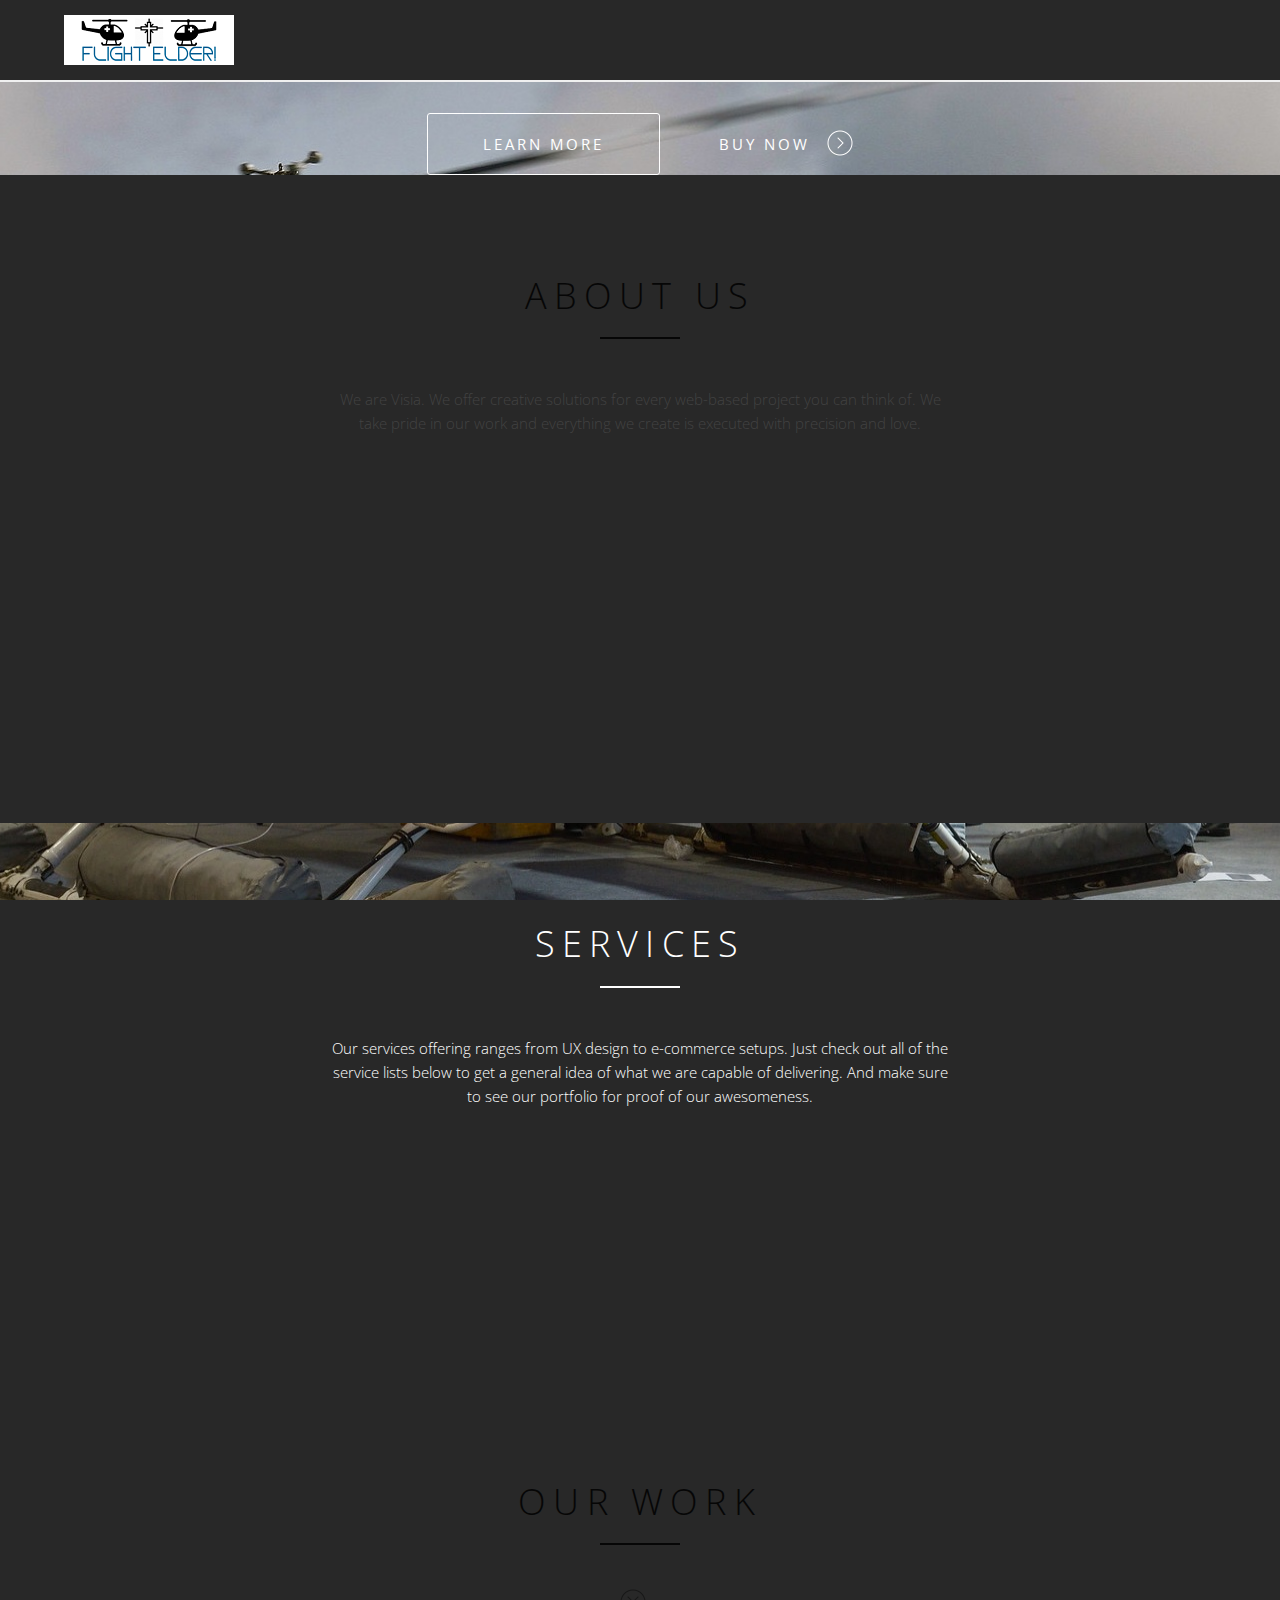
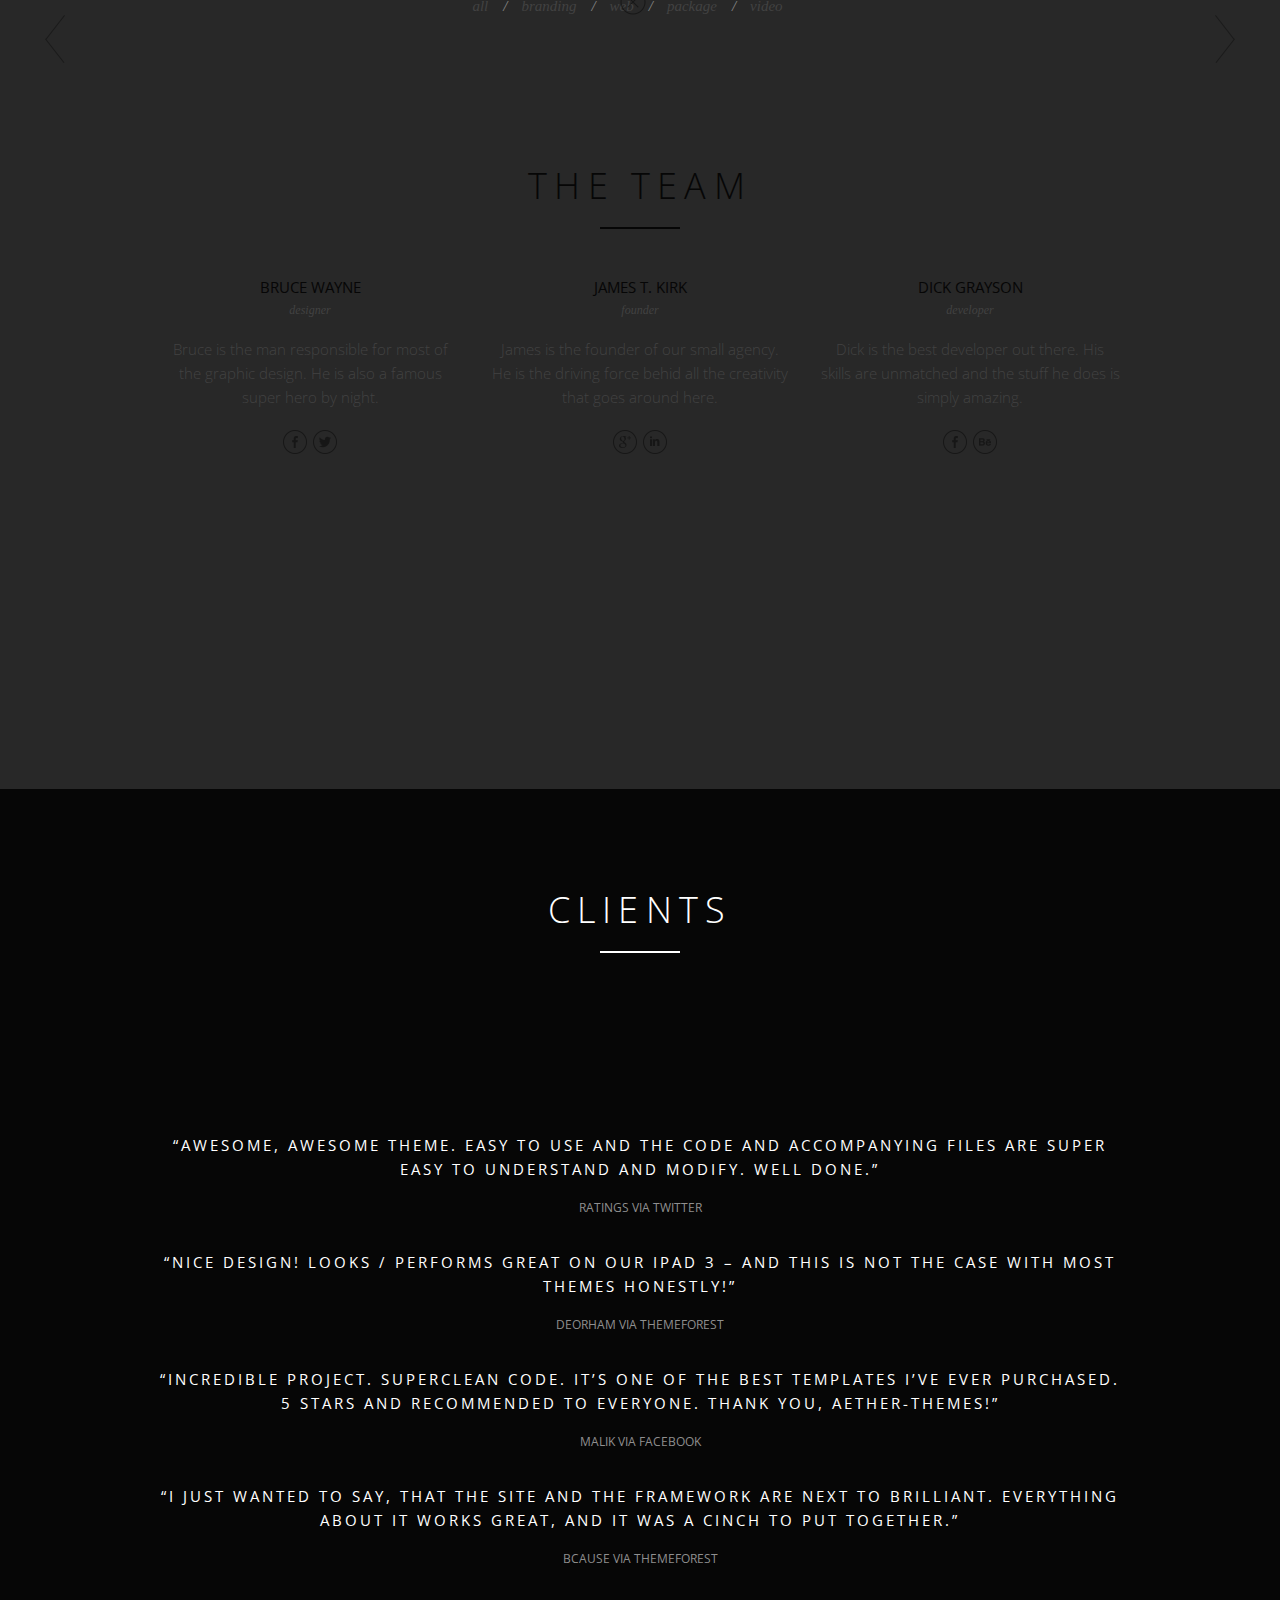
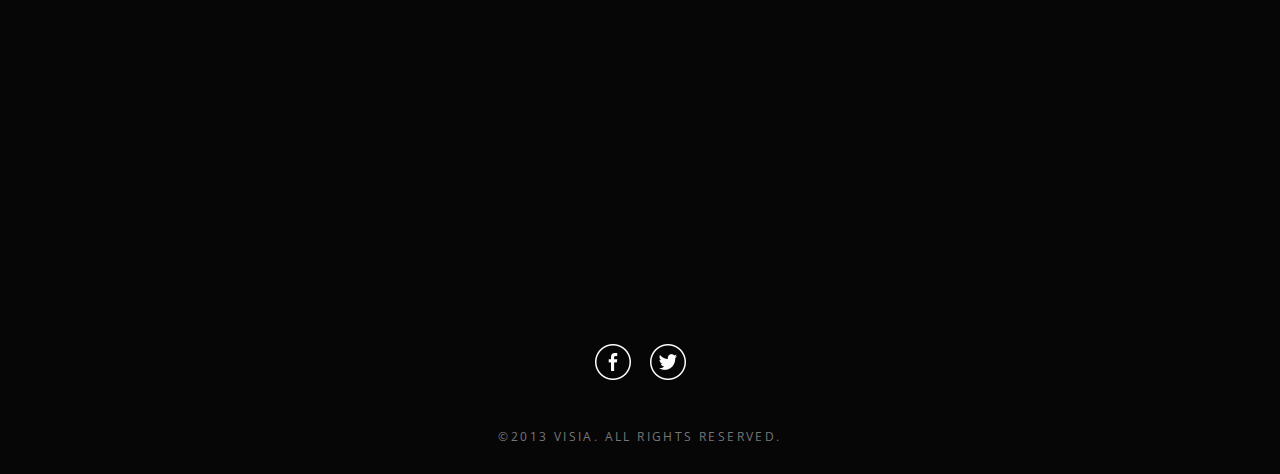
<file: 1_one_static.html>
<!DOCTYPE html>
<!--[if IE 8 ]><html class="ie" xmlns="http://www.w3.org/1999/xhtml" xml:lang="en-US" lang="en-US"> <![endif]-->
<!--[if (gte IE 9)|!(IE)]><!--><html xmlns="http://www.w3.org/1999/xhtml" xml:lang="en-US" lang="en-US"><!--<![endif]-->
<head>
	<meta charset="utf-8">
    <!--[if IE]><meta http-equiv='X-UA-Compatible' content='IE=edge,chrome=1'><![endif]-->
	<title>Flight Elder: Tink Sullivan</title>
	<meta name="description" content="Visia. Responsive One Page Portfolio.">
	<meta name="keywords" content="visia, responsive, one page, portfolio, parallax, template, html5">
	<meta name="author" content="Aether Themes">

	<meta name="viewport" content="width=device-width, initial-scale=1, maximum-scale=1">

	<link rel="shortcut icon" href="images/favicon.png">
	<link rel="apple-touch-icon" href="images/apple-touch-icon.png">
	<link rel="apple-touch-icon" sizes="72x72" href="images/apple-touch-icon-72x72.png">
	<link rel="apple-touch-icon" sizes="114x114" href="images/apple-touch-icon-114x114.png">

	<!--[if lt IE 9]>
		<script src="http://html5shim.googlecode.com/svn/trunk/html5.js"></script>
	<![endif]-->

	<!-- jQuery -->
	<script src="http://ajax.googleapis.com/ajax/libs/jquery/1.8.2/jquery.min.js"></script>

	<!-- Fonts -->
	<link href='http://fonts.googleapis.com/css?family=Open+Sans:400,300' rel='stylesheet' type='text/css'>

	<!-- Stylesheets -->
	<link rel="stylesheet" type="text/css" href="stylesheets/loader.css">

	<link rel="stylesheet" type="text/css" href="stylesheets/reset.css">
	<link rel="stylesheet" type="text/css" href="stylesheets/grid.css">
	<link rel="stylesheet" type="text/css" href="stylesheets/style.css">


	<link rel="stylesheet" type="text/css" href="stylesheets/colors/ruby-red.css">
	<!-- <link rel="stylesheet" type="text/css" href="stylesheets/colors/aqua-blue.css"> -->
	<!-- <link rel="stylesheet" type="text/css" href="stylesheets/colors/mint-green.css"> -->
	<!-- <link rel="stylesheet" type="text/css" href="stylesheets/colors/rose-pink.css"> -->
	<!-- <link rel="stylesheet" type="text/css" href="stylesheets/colors/sunflower-yellow.css"> -->
	<!-- <link rel="stylesheet" type="text/css" href="stylesheets/colors/jeans.css"> -->
	<!-- <link rel="stylesheet" type="text/css" href="stylesheets/colors/grape.css"> -->
	<!-- <link rel="stylesheet" type="text/css" href="stylesheets/colors/grass.css"> -->
	<!-- <link rel="stylesheet" type="text/css" href="stylesheets/colors/lavander.css"> -->
	<!-- <link rel="stylesheet" type="text/css" href="stylesheets/colors/gray.css"> -->

	<link rel="stylesheet" type="text/css" href="stylesheets/animations.css">

	<!--[if lt IE 9]>
		<link rel="stylesheet" type="text/css" href="stylesheets/ie.css" />
	<![endif]-->

</head>

<body class="royal_loader">

	<!-- Begin Navigation -->
	<nav class="clearfix">

		<!-- Logo -->
		<div class="logo">
			<a id="top" href="#"><img src="images/logo.png"  alt="Visia"></a>
		</div>

		<!-- Mobile Nav Button -->
		<button type="button" class="nav-button" data-toggle="collapse" data-target=".nav-content">
	      <span class="icon-bar"></span>
	      <span class="icon-bar"></span>
	      <span class="icon-bar"></span>
	    </button>

	    <!-- Navigation Links -->
	    <div class="navigation">
			<ul class="nav-content">
				<li><a class="active" href="#section1">Hello</a></li>
				<li><a href="#section2">About</a></li>
				<li><a href="#section3">Services</a></li>
				<li><a href="#section4">Folio</a></li>
				<li><a href="#section5">Team</a></li>
				<li><a href="shortcodes.html">Features</a></li>
				<li><a href="blog.html">Blog</a></li>
			</ul>
		</div>

	</nav>
	<!-- End Navigation -->

	<!-- Begin Hero -->
	<section id="section1" class="parallax-bg1 hero parallax clearfix">

		<!-- Content -->
		<div class="dark content container">

			<!-- Headings -->
			<div class="ticker">
				<h1>Helicopter pilot.</h1>
				<h1>Man of God.</h1>
			 	<h1>Husband & father</h1>
		 	</div>

		 	<!-- Buttons -->
			<ul class="call-to-action">
				<li><a class="button" href="#section2">Learn more</a></li>
				<li><a class="button no-border" href="http://themeforest.net/user/Aether-Themes/portfolio?ref=Aether-Themes" target="_blank">Buy now<i class="icon right"></i></a></li>
			</ul>

		</div>

	</section>
	<!-- End Hero -->

	<!-- Begin About -->
	<section id="section2" class="content container">

		<!-- Text -->
		<div class="title grid-full">
			<h2>About us</h2>
			<span class="border"></span>
			<p class="sub-heading">We are Visia. We offer creative solutions for every web-based project you can think of. We take pride in our work and everything we create is executed with precision and love.</p>
		</div>

		<!-- Image -->
		<img class="animated slide"  data-appear-bottom-offset="100" src="images/about.jpg" alt="About Visia">
	</section>
	<!-- End About -->

	<!-- Begin Services -->
	<section id="section3" class="parallax-bg2 parallax colored clearfix">
		<div class="content dark padded container">

			<!-- Text -->
			<div class="title grid-full">
				<h2>Services</h2>
				<span class="border"></span>
				<p class="sub-heading">Our services offering ranges from UX design to e-commerce setups. Just check out all of the service lists below to get a general idea of what we are capable of delivering. And make sure to see our portfolio for proof of our awesomeness.</p>
			</div>

			<!-- Icons -->
			<ul class="icons clearfix">

				<!-- Single Icon -->
				<li class="overview animated entrance" data-appear-bottom-offset="100">

					<!-- Feature List -->
					<div class="tooltip">
						<ul class="feature-list">
							<li><span class="list-dot"></span>Wireframing</li>
							<li><span class="list-dot"></span>Content Strategy</li>
							<li><span class="list-dot"></span>Information Architecture</li>
						</ul>
					</div>
					<span class="arrow-down"></span>

					<!-- Icon -->
					<div class="icon ux"></div>

					<!-- Title -->
					<h4>UX</h4>

				</li>

				<!-- Single Icon -->
				<li class="overview animated entrance" data-appear-bottom-offset="100">

					<!-- Feature List -->
					<div class="tooltip">
						<ul class="feature-list">
							<li><span class="list-dot"></span>Branding</li>
							<li><span class="list-dot"></span>Web Design</li>
							<li><span class="list-dot"></span>Mobile Apps</li>
							<li><span class="list-dot"></span>Animation and Motion</li>
						</ul>
					</div>
					<span class="arrow-down"></span>

					<!-- Icon -->
					<div class="icon design"></div>

					<!-- Title -->
					<h4>Design</h4>
				</li>

				<!-- Single Icon -->
				<li class="overview animated entrance" data-appear-bottom-offset="100">

					<!-- Feature List -->
					<div class="tooltip">
						<ul class="feature-list">
							<li><span class="list-dot"></span>Meta Information</li>
							<li><span class="list-dot"></span>Ad Words Campaign</li>
							<li><span class="list-dot"></span>Google Optimization</li>
							<li><span class="list-dot"></span>Bing Optimization</li>
						</ul>
					</div>
					<span class="arrow-down"></span>

					<!-- Icon -->
					<div class="icon seo"></div>

					<!-- Title -->
					<h4>Seo</h4>
				</li>

				<!-- Single Icon -->
				<li class="overview animated entrance" data-appear-bottom-offset="100">

					<!-- Feature List -->
					<div class="tooltip">
						<ul class="feature-list">
							<li><span class="list-dot"></span>Facebook Apps and Pages</li>
							<li><span class="list-dot"></span>Twitter Setup</li>
							<li><span class="list-dot"></span>Social Strategy and Planing</li>
						</ul>
					</div>
					<span class="arrow-down"></span>

					<!-- Icon -->
					<div class="icon social"></div>

					<!-- Title -->
					<h4>Social</h4>
				</li>

				<!-- Single Icon -->
				<li class="overview animated entrance" data-appear-bottom-offset="100">

					<!-- Feature List -->
					<div class="tooltip">
						<ul class="feature-list">
							<li><span class="list-dot"></span>HTML and CSS</li>
							<li><span class="list-dot"></span>PHP, Ruby and Python</li>
							<li><span class="list-dot"></span>Object C</li>
							<li><span class="list-dot"></span>Javascript and jQuery</li>
						</ul>
					</div>
					<span class="arrow-down"></span>

					<!-- Icon -->
					<div class="icon tech"></div>

					<!-- Title -->
					<h4>Tech</h4>
				</li>

				<!-- Single Icon -->
				<li class="overview animated entrance" data-appear-bottom-offset="100">

					<!-- Feature Lis -->
					<div class="tooltip">
						<ul class="feature-list">
							<li><span class="list-dot"></span>Online Shop Management</li>
							<li><span class="list-dot"></span>Database Support</li>
							<li><span class="list-dot"></span>E-commerce Cart</li>
						</ul>
					</div>
					<span class="arrow-down"></span>

					<!-- Icon -->
					<div class="icon commerce"></div>

					<!-- Title -->
					<h4>Commerce</h4>
				</li>

			</ul>
		</div>

	</section>
	<!-- End Services -->

	<!-- Begin Portfolio -->
	<section id="section4" class="portfolio clearfix">

		<!-- Title -->
		<div class="content container">
			<div class="title grid-full">
				<h2>Our work</h2>
				<span class="border"></span>
			</div>
			<!-- Filters -->
			<ul class="filtering grid-full">
				<li class="filter" data-filter="all">all</li>
			    <li class="filter" data-filter="category_1">branding</li>
			    <li class="filter" data-filter="category_2">web</li>
			    <li class="filter" data-filter="category_3">package</li>
			    <li class="filter" data-filter="category_4">video</li>
			</ul>
		</div>

		<!-- Ajax Section -->
		<div class="ajax-section container">
			<div class="loader"></div>
			<div class="project-navigation">
				<ul>
					<li class="nextProject"><a href="#"></a></li>
					<li class="prevProject"><a href="#"></a></li>
				</ul>
			</div>
			<div class="closeProject">
				<a href="#"><i class="icon-remove"></i></a>
			</div>
            <div class="ajax-content clearfix"></div>
		</div>
		<!-- End Ajax Section -->

		<!-- Thumbnails -->
		<ul id="portfolio-grid" class="projectlist clearfix">
			<li class="project mix category_1 mix_all">
				<a href="#!projects/project1.html">
					<img src="images/thumbnails/thumb.jpg" alt="thumbnail">
					<div class="projectinfo">
						<div class="meta">
							<h4>Sweet candy</h4>
							<h6><em>branding / package</em></h6>
						</div>
					</div>
				</a>
			</li>
			<li class="project mix category_1 mix_all">
				<a href="#!projects/project2.html">
					<img src="images/thumbnails/thumb.jpg" alt="thumbnail">
					<div class="projectinfo">
						<div class="meta">
							<h4>Soul digital</h4>
							<h6><em>branding / web</em></h6>
						</div>
					</div>
				</a>
			</li>
			<li class="project mix category_3 mix_all">
				<a href="#!projects/project3.html">
					<img src="images/thumbnails/thumb.jpg" alt="thumbnail">
					<div class="projectinfo">
						<div class="meta">
							<h4>No doubt</h4>
							<h6><em>branding / package</em></h6>
						</div>
					</div>
				</a>
			</li>
			<li class="project mix category_2 mix_all">
				<a href="#!projects/project4.html">
					<img src="images/thumbnails/thumb.jpg" alt="thumbnail">
					<div class="projectinfo">
						<div class="meta">
							<h4>Animup</h4>
							<h6><em>branding / web</em></h6>
						</div>
					</div>
				</a>
			</li>
			<li class="project mix category_1 mix_all">
				<a href="#!projects/project5.html">
					<img src="images/thumbnails/thumb.jpg" alt="thumbnail">
					<div class="projectinfo">
						<div class="meta">
							<h4>Axel</h4>
							<h6><em>branding</em></h6>
						</div>
					</div>
				</a>
			</li>
			<li class="project mix category_3 mix_all">
				<a href="#!projects/project6.html">
					<img src="images/thumbnails/thumb.jpg" alt="thumbnail">
					<div class="projectinfo">
						<div class="meta">
							<h4>Coco Ville</h4>
							<h6><em>graphic / package</em></h6>
						</div>
					</div>
				</a>
			</li>
			<li class="project mix category_2 mix_all">
				<a href="#!projects/project7.html">
					<img src="images/thumbnails/thumb.jpg" alt="thumbnail">
					<div class="projectinfo">
						<div class="meta">
							<h4>Jj royal</h4>
							<h6><em>branding / web</em></h6>
						</div>
					</div>
				</a>
			</li>
			<li class="project mix category_4 mix_all">
				<a href="#!projects/project8.html">
					<img src="images/thumbnails/thumb.jpg" alt="thumbnail">
					<div class="projectinfo">
						<div class="meta">
							<h4>Shutter Island</h4>
							<h6><em>video</em></h6>
						</div>
					</div>
				</a>
			</li>
		</ul>

	</section>
	<!-- End Portfolio -->

	<!-- Begin Team -->
	<section id="section5" class="content container">
		<div class="title grid-full">
			<h2>The team</h2>
			<span class="border"></span>
		</div>
		<ul class="team-list clearfix">
			<li class="team-member grid-2">
				<div class="name">
					<h4>Bruce Wayne</h4>
					<h6><em>designer</em></h6>
				</div>
				<p>Bruce is the man responsible for most of the graphic design. He is also a famous super hero by night.</p>
				<ul class="social-list">
					<li><a href="http://www.facebook.com" target="_blank"><i class="social-icon facebook small"></i></a></li>
					<li><a href="http://www.twitter.com" target="_blank"><i class="social-icon twitter small"></i></a></li>
				</ul>
			</li>
			<li class="team-member grid-2">
				<div class="name">
					<h4>James T. Kirk</h4>
					<h6><em>founder</em></h6>
				</div>
				<p>James is the founder of our small agency. He is the driving force behid all the creativity that goes around here.</p>
				<ul class="social-list">
					<li><a href="http://www.google.com" target="_blank"><i class="social-icon google small"></i></a></li>
					<li><a href="http://www.linkedin.com" target="_blank"><i class="social-icon linkedin small"></i></a></li>
				</ul>
			</li>
			<li class="team-member grid-2">
				<div class="name">
					<h4>Dick Grayson</h4>
					<h6><em>developer</em></h6>
				</div>
				<p>Dick is the best developer out there. His skills are unmatched and the stuff he does is simply amazing.</p>
				<ul class="social-list">
					<li><a href="http://www.facebook.com" target="_blank"><i class="social-icon facebook small"></i></a></li>
					<li><a href="http://www.behance.net" target="_blank"><i class="social-icon behance small"></i></a></li>
				</ul>
			</li>
		</ul>
		<img class="animated slide" src="images/team.jpg" alt="team" data-appear-bottom-offset="150">
	</section>
	<!-- End Team -->

	<!-- Begin Clients -->
	<section class="parallax-bg3 parallax black clearfix">
		<div class="content dark padded container">

			<!-- Title -->
			<div class="title grid-full">
				<h2>Clients</h2>
				<span class="border"></span>
			</div>

			<!-- Logos -->
			<ul id="bx-pager" class="animated fade grid-full" data-appear-bottom-offset="150">
				<li><a data-slide-index="0" href=""><img src="images/clients/logo1.png" alt="logo" width="142" height="95"></a></li>
				<li><a data-slide-index="1" href=""><img src="images/clients/logo2.png" alt="logo" width="142" height="95"></a></li>
				<li><a data-slide-index="2" href=""><img src="images/clients/logo3.png" alt="logo" width="142" height="95"></a></li>
				<li><a data-slide-index="3" href=""><img src="images/clients/logo4.png" alt="logo" width="142" height="95"></a></li>
			</ul>

			<div id="bx-prev"></div>
			<div id="bx-next"></div>

			<!-- Testimonials -->
			<div class="grid-full">
				<ul class="bxslider">
					<li>
						<h3>“Awesome, awesome theme. Easy to use and the code and accompanying files are super easy to understand and modify. Well done.”</h3>
						<h6>Ratings via twitter</h6>
					</li>
					<li>
						<h3>“Nice design! Looks / performs great on our iPad 3 – and this is not the case with most themes honestly!”</h3>
						<h6>Deorham via themeforest</h6>
					</li>
					<li>
						<h3>“Incredible project. Superclean code. It’s one of the best templates I’ve ever purchased. 5 stars and recommended to everyone. Thank you, Aether-Themes!”</h3>
						<h6>Malik via facebook</h6>
					</li>
					<li>
						<h3>“I just wanted to say, that the site and the framework are next to brilliant. Everything about it works great, and it was a cinch to put together.”</h3>
						<h6>bcause via themeforest</h6>
					</li>
				</ul>
			</div>
		</div>
	</section>
	<!-- End Clients -->

	<!-- Begin Footer -->
	<footer id="footer" class="clearfix">
		<div class="content dark container">

			<!-- Contact Links -->
			<ul class="contact animated hatch clearfix">
				<li class="grid-2">
					<img src="images/icons/telephone.png" alt="telephone" width="20" height="20">
					<p>+ 714-555-1212</p>
				</li>
				<li class="grid-2">
					<a id="contact-open" href="#">
						<img src="images/icons/mail.png" alt="mail" width="20" height="20">
						<br>
						hello@visia.com
					</a>
				</li>
				<li class="grid-2">
					<a href="http://goo.gl/maps/ptykO" target="_blank">
						<img src="images/icons/location.png" alt="location" width="20" height="20">
						<br>
						1000 Coney Island Ave.<br>Brooklyn NY 11230
					</a>
				</li>
			</ul>
		</div>

		<!-- Contact Form -->
		<div id="contact-form" class="dark clearfix">
			<div class="container">
				<div class="contact-heading grid-full">
					<h3>Get in touch</h3>
					<span class="border"></span>
				</div>
			</div>

			<form method="post" action="post.php" name="contactform" id="contactform" class="container">
				<fieldset>
					<div class="form-field grid-half">
						<label for="name">Name</label>
						<span><input type="text" name="name" id="name" /></span>
					</div>
					<div class="form-field grid-half">
						<label for="email">Email</label>
						<span><input type="email" name="email" id="email" /></span>
					</div>
					<div class="form-field grid-full">
						<label for="message">Message</label>
						<span><textarea name="message" id="message"></textarea></span>
					</div>
				</fieldset>
				<div class="form-click grid-full">
					<span><input type="submit" name="submit" value="Send" id="submit" /></span>
				</div>
				<div id="alert" class="grid-full"></div>
			</form>
		</div>

		<div class="container">

			<!-- Social Links -->
			<ul class="social-links grid-full">
				<li><a href="http://facebook.com" target="_blank"><img src="images/icons/facebook-large.png" alt="facebook" width="36" height="36"></a></li>
				<li><a href="http://twitter.com" target="_blank"><img src="images/icons/twitter-large.png" alt="twitter" width="36" height="36"></a></li>

				<!-- Dribble
				<li><a href="http://dribbble.com" target="_blank"><img src="images/icons/dribbble-large.png" alt="dribbble" width="36" height="36"></a></li>
				-->

				<!-- LinkedIn
				<li><a href="http://linkedin.com" target="_blank"><img src="images/icons/linkedin-large.png" alt="linkedin" width="36" height="36"></a></li>
				-->

				<!-- YouTube
				<li><a href="http://youtube.com" target="_blank"><img src="images/icons/youtube-large.png" alt="youtube" width="36" height="36"></a></li>
				-->

				<!-- Vimeo
				<li><a href="http://vimeo.com" target="_blank"><img src="images/icons/vimeo-large.png" alt="vimeo" width="36" height="36"></a></li>
				-->

				<!-- Flickr
				<li><a href="http://flickr.com" target="_blank"><img src="images/icons/flickr-large.png" alt="flickr" width="36" height="36"></a></li>
				-->

				<!-- RSS
				<li><a href="http://rss.com" target="_blank"><img src="images/icons/rss-large.png" alt="rss" width="36" height="36"></a></li>
				-->

				<!-- Google Plus
				<li><a href="http://google.com" target="_blank"><img src="images/icons/google-large.png" alt="google" width="36" height="36"></a></li>
				-->
			</ul>

			<!-- Copyright Info -->
			<div class="copyright grid-full"><h6>©2013 Visia. All rights reserved.</h6></div>

		</div>
	</footer>
	<!-- End Footer -->

	<!-- Javascript -->
	<script src="javascript/royal-preloader.js" type="text/javascript" charset="utf-8"></script>
	<script type="text/javascript">

		//Replace with your own image's paths
	   var images = {
	        'parallax1':    'http://www.aetherthemes.com/demo/visia/images/hero.jpg',
	        'parallax2':    'http://www.aetherthemes.com/demo/visia/images/services-red.jpg',
	        'parallax3':    'http://www.aetherthemes.com/demo/visia/images/clients.jpg',
	        'About Us': 	'http://www.aetherthemes.com/demo/visia/images/about.jpg',
	        'Team':     	'http://www.aetherthemes.com/demo/visia/images/team.jpg',
	        'Thumb1':   	'http://www.aetherthemes.com/demo/visia/images/thumbnails/project1.jpg',
	        'Thumb2':   	'http://www.aetherthemes.com/demo/visia/images/thumbnails/project2.jpg',
	        'Thumb3':   	'http://www.aetherthemes.com/demo/visia/images/thumbnails/project3.jpg',
	        'Thumb4':   	'http://www.aetherthemes.com/demo/visia/images/thumbnails/project4.jpg',
	        'Thumb5':   	'http://www.aetherthemes.com/demo/visia/images/thumbnails/project5.jpg',
	        'Thumb6':   	'http://www.aetherthemes.com/demo/visia/images/thumbnails/project6.jpg',
	        'Thumb7':   	'http://www.aetherthemes.com/demo/visia/images/thumbnails/project7.jpg',
	        'Thumb8':   	'http://www.aetherthemes.com/demo/visia/images/thumbnails/project8.jpg'
	    };

	    // config
	    Royal_Preloader.config({
	        mode:       'number',
	        images:     images,
	        timeout:    10,
	        showInfo:   false,
	        background: ['#ffffff']
	    });
	</script>
	<script src="javascript/retina.js" type="text/javascript" charset="utf-8"></script>
	<script src="javascript/waypoints.js" type="text/javascript" charset="utf-8"></script>
	<script src="javascript/parallax.js" type="text/javascript" charset="utf-8"></script>
	<script src="javascript/navigation.js" type="text/javascript" charset="utf-8"></script>
	<script src="javascript/jquery.mixitup.js" type="text/javascript" charset="utf-8"></script>
	<script src="javascript/jquery.easing.js" type="text/javascript" charset="utf-8"></script>
	<script src="javascript/jquery.fittext.js" type="text/javascript" charset="utf-8"></script>
	<script src="javascript/jquery.localscroll.js" type="text/javascript" charset="utf-8"></script>
	<script src="javascript/jquery.scrollto.js" type="text/javascript" charset="utf-8"></script>
	<script src="javascript/jquery.appear.js" type="text/javascript" charset="utf-8"></script>
	<script src="javascript/jquery.waitforimages.js" type="text/javascript" charset="utf-8"></script>
	<script src="javascript/jquery.bxslider.js" type="text/javascript" charset="utf-8"></script>
	<script src="javascript/jquery.fitvids.js" type="text/javascript" charset="utf-8"></script>
	<script src="javascript/main.js" type="text/javascript" charset="utf-8"></script>
	<script src="javascript/shortcodes.js" type="text/javascript" charset="utf-8"></script>

</body>

</html>
</file>
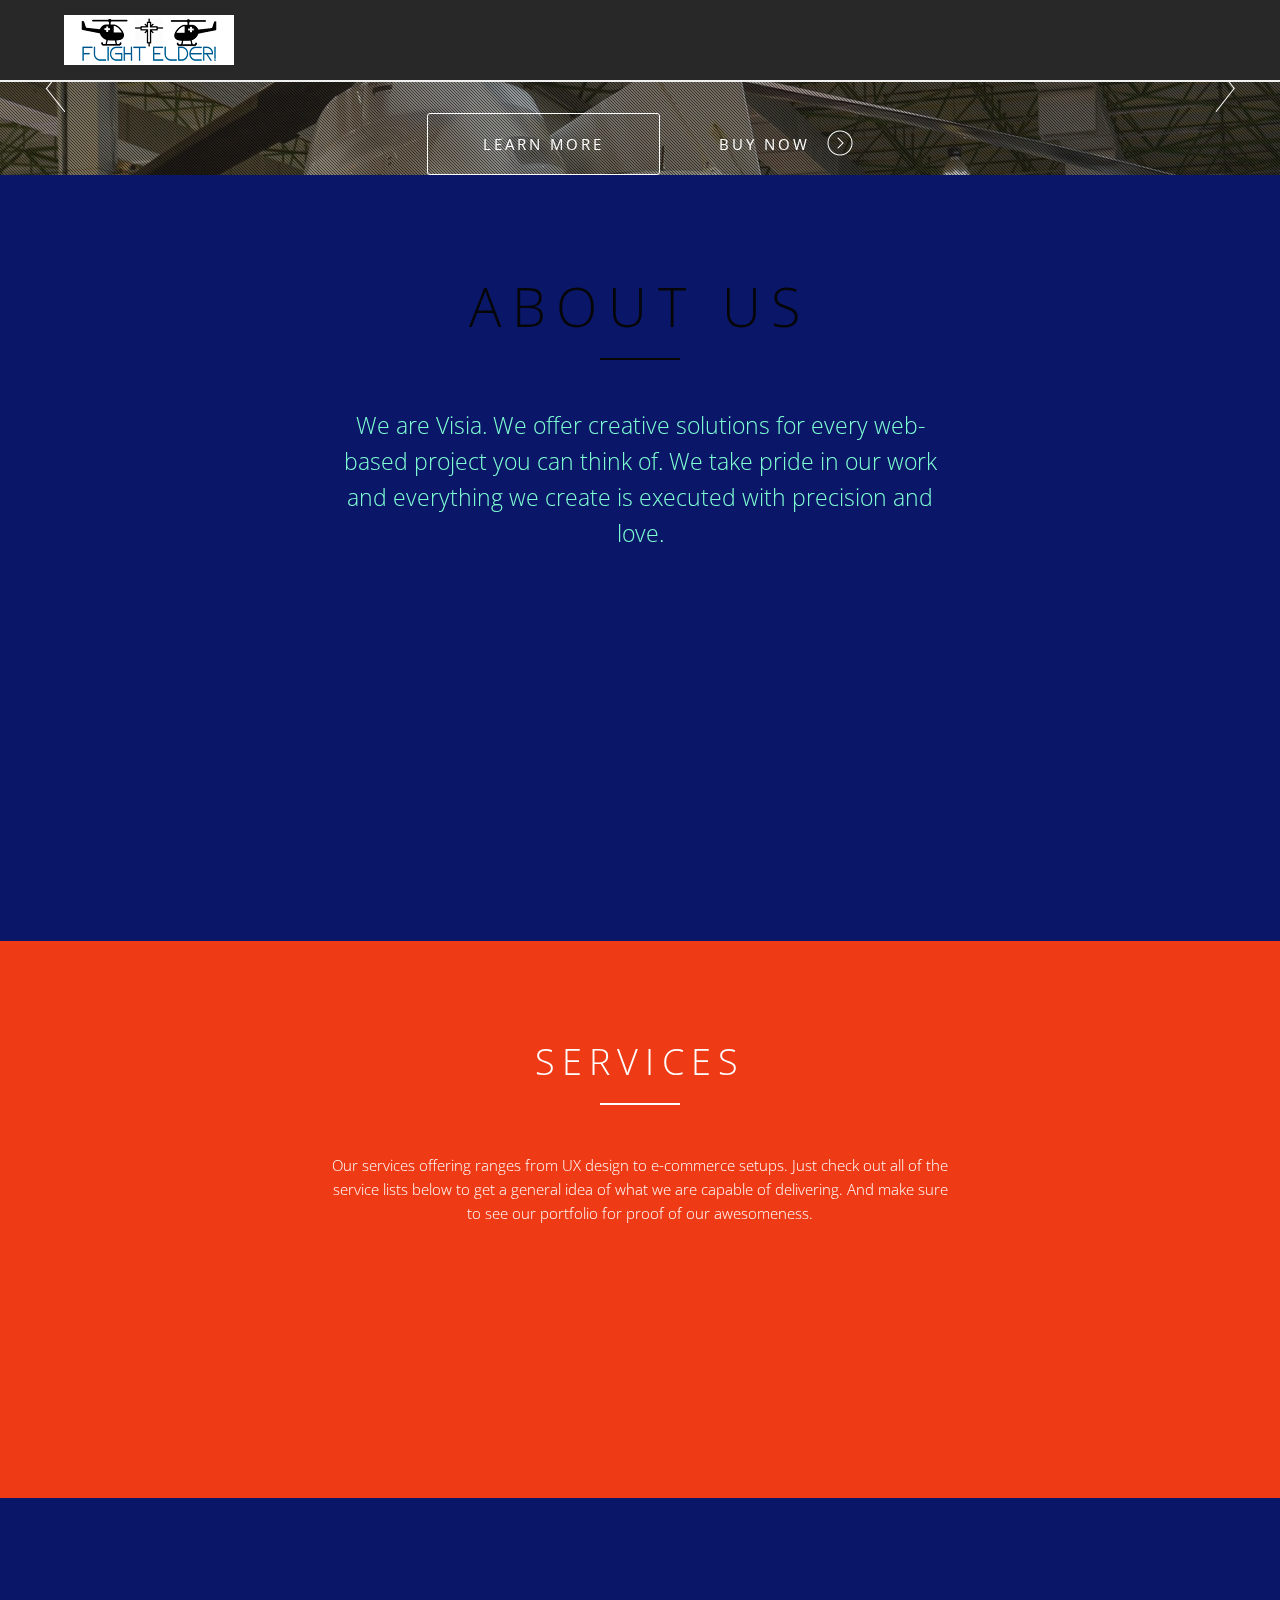
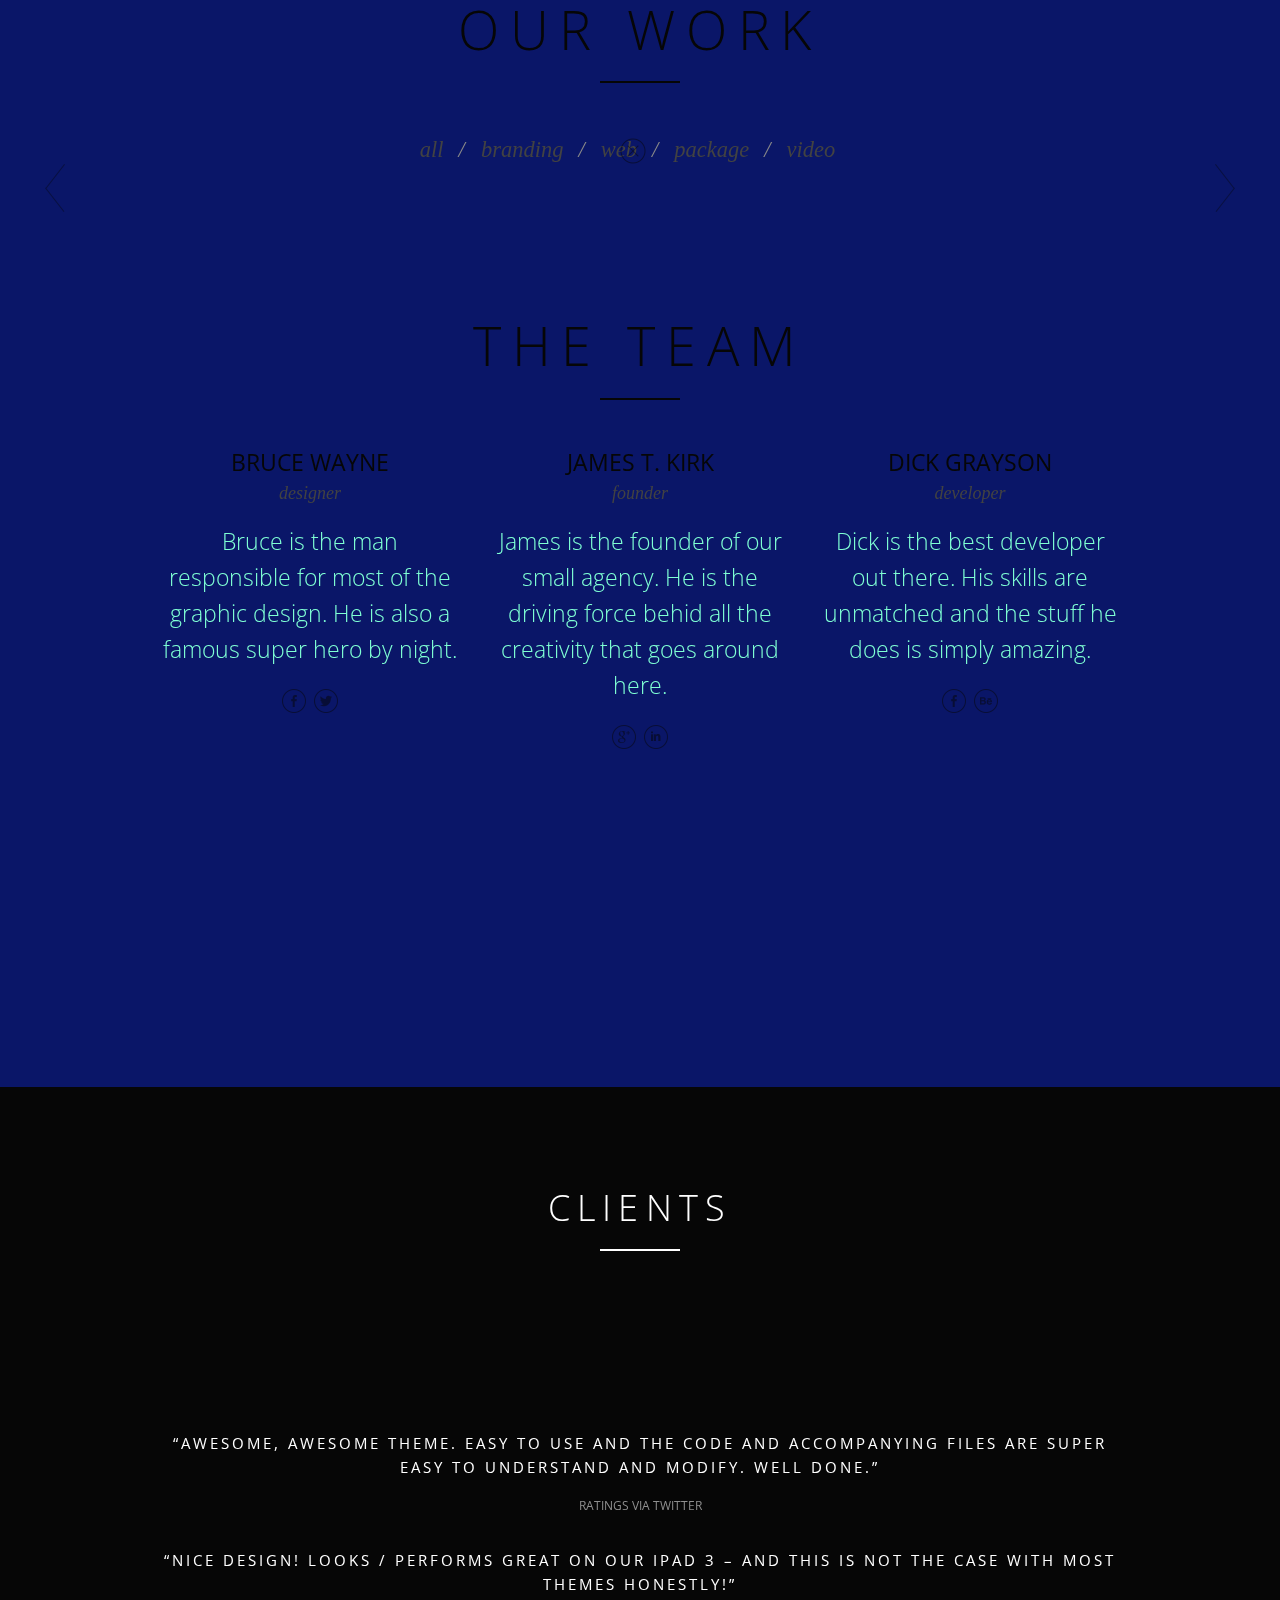
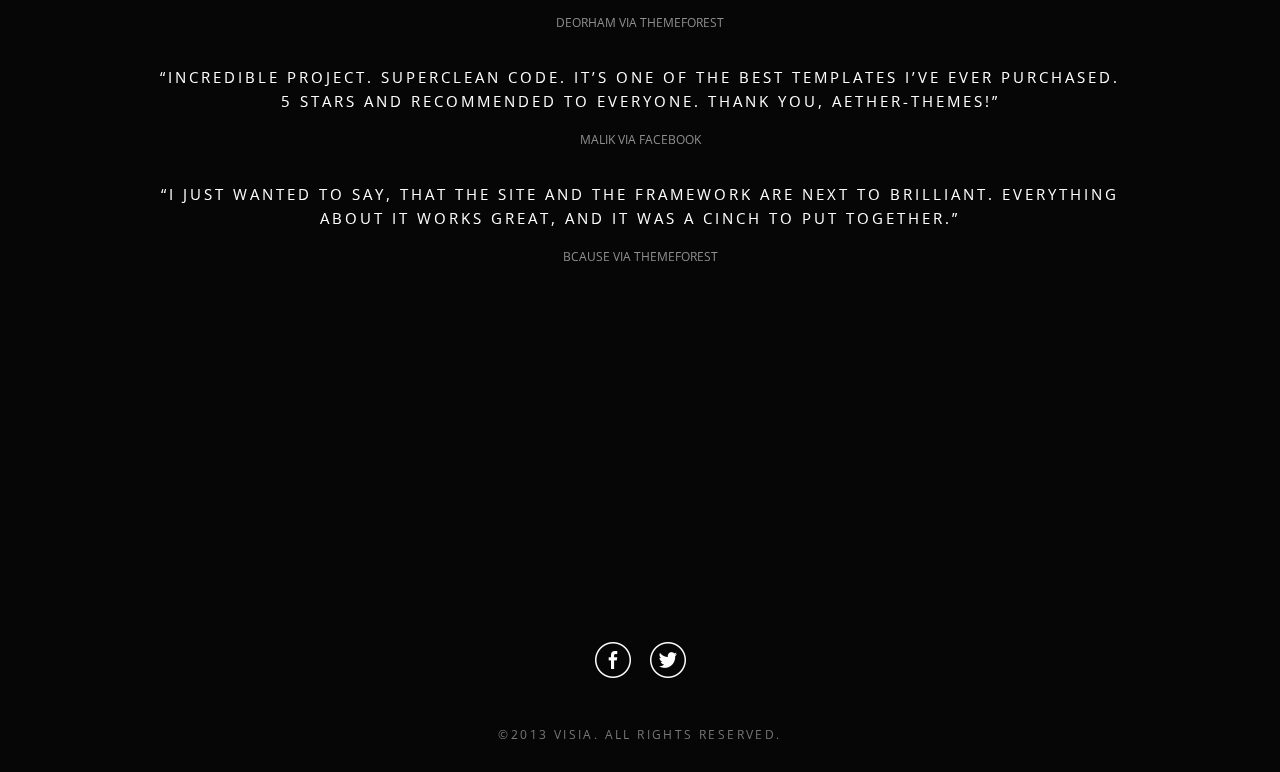
<file: 2_slider.html>
<!DOCTYPE html>
<!--[if IE 8 ]><html class="ie" xmlns="http://www.w3.org/1999/xhtml" xml:lang="en-US" lang="en-US"> <![endif]-->
<!--[if (gte IE 9)|!(IE)]><!-->
<html xmlns="http://www.w3.org/1999/xhtml" xml:lang="en-US" lang="en-US">
<!--<![endif]-->

<head>
	<meta charset="utf-8">
	<!--[if IE]><meta http-equiv='X-UA-Compatible' content='IE=edge,chrome=1'><![endif]-->
	<title>Visia. Slider Layout.</title>
	<meta name="description" content="Visia. Responsive One Page Portfolio.">
	<meta name="keywords" content="visia, responsive, one page, portfolio, parallax, template, html5">
	<meta name="author" content="Aether Themes">

	<meta name="viewport" content="width=device-width, initial-scale=1, maximum-scale=1">

	<link rel="shortcut icon" href="images/favicon.png">
	<link rel="apple-touch-icon" href="images/apple-touch-icon.png">
	<link rel="apple-touch-icon" sizes="72x72" href="images/apple-touch-icon-72x72.png">
	<link rel="apple-touch-icon" sizes="114x114" href="images/apple-touch-icon-114x114.png">

	<!--[if lt IE 9]>
		<script src="http://html5shim.googlecode.com/svn/trunk/html5.js"></script>
	<![endif]-->

	<!-- jQuery -->
	<script src="http://ajax.googleapis.com/ajax/libs/jquery/1.8.2/jquery.min.js"></script>

	<!-- Fonts -->
	<link href='http://fonts.googleapis.com/css?family=Open+Sans:400,300' rel='stylesheet' type='text/css'>

	<!-- Stylesheets -->
	<link rel="stylesheet" type="text/css" href="stylesheets/loader.css">

	<link rel="stylesheet" type="text/css" href="stylesheets/reset.css">
	<link rel="stylesheet" type="text/css" href="stylesheets/grid.css">
	<link rel="stylesheet" type="text/css" href="stylesheets/style.css">


	<link rel="stylesheet" type="text/css" href="stylesheets/colors/ruby-red.css">
	<!-- <link rel="stylesheet" type="text/css" href="stylesheets/colors/aqua-blue.css"> -->
	<!-- <link rel="stylesheet" type="text/css" href="stylesheets/colors/mint-green.css"> -->
	<!-- <link rel="stylesheet" type="text/css" href="stylesheets/colors/rose-pink.css"> -->
	<!-- <link rel="stylesheet" type="text/css" href="stylesheets/colors/sunflower-yellow.css"> -->
	<!-- <link rel="stylesheet" type="text/css" href="stylesheets/colors/jeans.css"> -->
	<!-- <link rel="stylesheet" type="text/css" href="stylesheets/colors/grape.css"> -->
	<!-- <link rel="stylesheet" type="text/css" href="stylesheets/colors/grass.css"> -->
	<!-- <link rel="stylesheet" type="text/css" href="stylesheets/colors/lavander.css"> -->
	<!-- <link rel="stylesheet" type="text/css" href="stylesheets/colors/gray.css"> -->

	<link rel="stylesheet" type="text/css" href="stylesheets/animations.css">

	<!--[if lt IE 9]>
		<link rel="stylesheet" type="text/css" href="stylesheets/ie.css" />
	<![endif]-->

</head>

<body class="royal_loader">

	<!-- Begin Navigation -->
	<nav class="clearfix">

		<!-- Logo -->
		<div class="logo">
			<a id="top" href="#"><img src="images/logo.png" alt="Visia"></a>
		</div>

		<!-- Mobile Nav Button -->
		<button type="button" class="nav-button" data-toggle="collapse" data-target=".nav-content">
			<span class="icon-bar"></span>
			<span class="icon-bar"></span>
			<span class="icon-bar"></span>
		</button>

		<!-- Navigation Links -->
		<div class="navigation">
			<ul class="nav-content">
				<li><a class="active" href="#section1">Hello</a></li>
				<li><a href="#section2">About</a></li>
				<li><a href="#section3">Services</a></li>
				<li><a href="#section4">Folio</a></li>
				<li><a href="#section5">Team</a></li>
				<li><a href="shortcodes.html">Features</a></li>
				<li><a href="blog.html">Blog</a></li>
			</ul>
		</div>

	</nav>
	<!-- End Navigation -->

	<!-- Begin Slider -->
	<section id="section1" class="hero clearfix">

		<!-- Content -->
		<div class="dark content container">

			<!-- Headings -->
			<div class="ticker">
				<h1>Helicopter pilot.</h1>
				<h1>Man of God.</h1>
				<h1>Husband & father</h1>
			</div>

			<!-- Buttons -->
			<ul class="call-to-action">
				<li><a class="button" href="#section2">Learn more</a></li>
				<li><a class="button no-border"
						href="http://themeforest.net/user/Aether-Themes/portfolio?ref=Aether-Themes" target="_blank">Buy
						now<i class="icon right"></i></a></li>
			</ul>

			<!-- Slider Controls -->
			<ul class="slider-controls">
				<li><a id="vegas-next" href="#">Next</a></li>
				<li><a id="vegas-prev" href="#">Prev</a></li>
			</ul>

		</div>

	</section>
	<!-- End Slider -->

	<!-- Begin About -->
	<div class="slider-cover">
		<section id="section2" class="content container">

			<!-- Text -->
			<div class="title grid-full">
				<h2>About us</h2>
				<span class="border"></span>
				<p class="sub-heading">We are Visia. We offer creative solutions for every web-based project you can
					think of. We take pride in our work and everything we create is executed with precision and love.
				</p>
			</div>

			<!-- Image -->
			<img class="animated slide" data-appear-bottom-offset="100" src="images/about.jpg" alt="About Visia">
		</section>
	</div>
	<!-- End About -->

	<!-- Begin Services -->
	<section id="section3" class="parallax-bg2 parallax colored clearfix">
		<div class="content dark padded container">

			<!-- Text -->
			<div class="title grid-full">
				<h2>Services</h2>
				<span class="border"></span>
				<p class="sub-heading">Our services offering ranges from UX design to e-commerce setups. Just check out
					all of the service lists below to get a general idea of what we are capable of delivering. And make
					sure to see our portfolio for proof of our awesomeness.</p>
			</div>

			<!-- Icons -->
			<ul class="icons clearfix">

				<!-- Single Icon -->
				<li class="overview animated entrance" data-appear-bottom-offset="100">

					<!-- Feature List -->
					<div class="tooltip">
						<ul class="feature-list">
							<li><span class="list-dot"></span>Wireframing</li>
							<li><span class="list-dot"></span>Content Strategy</li>
							<li><span class="list-dot"></span>Information Architecture</li>
						</ul>
					</div>
					<span class="arrow-down"></span>

					<!-- Icon -->
					<div class="icon calculator"></div>

					<!-- Title -->
					<h4>Calculator</h4>

				</li>

				<!-- Single Icon -->
				<li class="overview animated entrance" data-appear-bottom-offset="100">

					<!-- Feature List -->
					<div class="tooltip">
						<ul class="feature-list">
							<li><span class="list-dot"></span>Branding</li>
							<li><span class="list-dot"></span>Web Design</li>
							<li><span class="list-dot"></span>Mobile Apps</li>
							<li><span class="list-dot"></span>Animation and Motion</li>
						</ul>
					</div>
					<span class="arrow-down"></span>

					<!-- Icon -->
					<div class="icon config"></div>

					<!-- Title -->
					<h4>Config</h4>
				</li>

				<!-- Single Icon -->
				<li class="overview animated entrance" data-appear-bottom-offset="100">

					<!-- Feature List -->
					<div class="tooltip">
						<ul class="feature-list">
							<li><span class="list-dot"></span>Meta Information</li>
							<li><span class="list-dot"></span>Ad Words Campaign</li>
							<li><span class="list-dot"></span>Google Optimization</li>
							<li><span class="list-dot"></span>Bing Optimization</li>
						</ul>
					</div>
					<span class="arrow-down"></span>

					<!-- Icon -->
					<div class="icon heart"></div>

					<!-- Title -->
					<h4>Heart</h4>
				</li>

				<!-- Single Icon -->
				<li class="overview animated entrance" data-appear-bottom-offset="100">

					<!-- Feature List -->
					<div class="tooltip">
						<ul class="feature-list">
							<li><span class="list-dot"></span>Facebook Apps and Pages</li>
							<li><span class="list-dot"></span>Twitter Setup</li>
							<li><span class="list-dot"></span>Social Strategy and Planing</li>
						</ul>
					</div>
					<span class="arrow-down"></span>

					<!-- Icon -->
					<div class="icon coffee"></div>

					<!-- Title -->
					<h4>Coffee</h4>
				</li>

				<!-- Single Icon -->
				<li class="overview animated entrance" data-appear-bottom-offset="100">

					<!-- Feature List -->
					<div class="tooltip">
						<ul class="feature-list">
							<li><span class="list-dot"></span>HTML and CSS</li>
							<li><span class="list-dot"></span>PHP, Ruby and Python</li>
							<li><span class="list-dot"></span>Object C</li>
							<li><span class="list-dot"></span>Javascript and jQuery</li>
						</ul>
					</div>
					<span class="arrow-down"></span>

					<!-- Icon -->
					<div class="icon plane"></div>

					<!-- Title -->
					<h4>Plane</h4>
				</li>

				<!-- Single Icon -->
				<li class="overview animated entrance" data-appear-bottom-offset="100">

					<!-- Feature Lis -->
					<div class="tooltip">
						<ul class="feature-list">
							<li><span class="list-dot"></span>Online Shop Management</li>
							<li><span class="list-dot"></span>Database Support</li>
							<li><span class="list-dot"></span>E-commerce Cart</li>
						</ul>
					</div>
					<span class="arrow-down"></span>

					<!-- Icon -->
					<div class="icon portfolio"></div>

					<!-- Title -->
					<h4>Portfolio</h4>
				</li>

			</ul>
		</div>

	</section>
	<!-- End Services -->

	<!-- Begin Portfolio -->
	<div class="slider-cover">
		<section id="section4" class="portfolio clearfix">

			<!-- Title -->
			<div class="content container">
				<div class="title grid-full">
					<h2>Our work</h2>
					<span class="border"></span>
				</div>
				<!-- Filters -->
				<ul class="filtering grid-full">
					<li class="filter" data-filter="all">all</li>
					<li class="filter" data-filter="category_1">branding</li>
					<li class="filter" data-filter="category_2">web</li>
					<li class="filter" data-filter="category_3">package</li>
					<li class="filter" data-filter="category_4">video</li>
				</ul>
			</div>

			<!-- Ajax Section -->
			<div class="ajax-section container">
				<div class="loader"></div>
				<div class="project-navigation">
					<ul>
						<li class="nextProject"><a href="#"></a></li>
						<li class="prevProject"><a href="#"></a></li>
					</ul>
				</div>
				<div class="closeProject">
					<a href="#"><i class="icon-remove"></i></a>
				</div>
				<div class="ajax-content clearfix"></div>
			</div>
			<!-- End Ajax Section -->

			<!-- Thumbnails -->
			<ul id="portfolio-grid" class="projectlist clearfix">
				<li class="project mix category_1 mix_all">
					<a href="#!projects/project1.html">
						<img src="images/thumbnails/thumb.jpg" alt="thumbnail">
						<div class="projectinfo">
							<div class="meta">
								<h4>Sweet candy</h4>
								<h6><em>branding / package</em></h6>
							</div>
						</div>
					</a>
				</li>
				<li class="project mix category_1 mix_all">
					<a href="#!projects/project2.html">
						<img src="images/thumbnails/thumb.jpg" alt="thumbnail">
						<div class="projectinfo">
							<div class="meta">
								<h4>Soul digital</h4>
								<h6><em>branding / web</em></h6>
							</div>
						</div>
					</a>
				</li>
				<li class="project mix category_3 mix_all">
					<a href="#!projects/project3.html">
						<img src="images/thumbnails/thumb.jpg" alt="thumbnail">
						<div class="projectinfo">
							<div class="meta">
								<h4>No doubt</h4>
								<h6><em>branding / package</em></h6>
							</div>
						</div>
					</a>
				</li>
				<li class="project mix category_2 mix_all">
					<a href="#!projects/project4.html">
						<img src="images/thumbnails/thumb.jpg" alt="thumbnail">
						<div class="projectinfo">
							<div class="meta">
								<h4>Animup</h4>
								<h6><em>branding / web</em></h6>
							</div>
						</div>
					</a>
				</li>
				<li class="project mix category_1 mix_all">
					<a href="#!projects/project5.html">
						<img src="images/thumbnails/thumb.jpg" alt="thumbnail">
						<div class="projectinfo">
							<div class="meta">
								<h4>Axel</h4>
								<h6><em>branding</em></h6>
							</div>
						</div>
					</a>
				</li>
				<li class="project mix category_3 mix_all">
					<a href="#!projects/project6.html">
						<img src="images/thumbnails/thumb.jpg" alt="thumbnail">
						<div class="projectinfo">
							<div class="meta">
								<h4>Coco Ville</h4>
								<h6><em>graphic / package</em></h6>
							</div>
						</div>
					</a>
				</li>
				<li class="project mix category_2 mix_all">
					<a href="#!projects/project7.html">
						<img src="images/thumbnails/thumb.jpg" alt="thumbnail">
						<div class="projectinfo">
							<div class="meta">
								<h4>Jj royal</h4>
								<h6><em>branding / web</em></h6>
							</div>
						</div>
					</a>
				</li>
				<li class="project mix category_4 mix_all">
					<a href="#!projects/project8.html">
						<img src="images/thumbnails/thumb.jpg" alt="thumbnail">
						<div class="projectinfo">
							<div class="meta">
								<h4>Shutter Island</h4>
								<h6><em>video</em></h6>
							</div>
						</div>
					</a>
				</li>
			</ul>

		</section>
	</div>
	<!-- End Portfolio -->

	<!-- Begin Team -->
	<div class="slider-cover">
		<section id="section5" class="content container">
			<div class="title grid-full">
				<h2>The team</h2>
				<span class="border"></span>
			</div>
			<ul class="team-list clearfix">
				<li class="team-member grid-2">
					<div class="name">
						<h4>Bruce Wayne</h4>
						<h6><em>designer</em></h6>
					</div>
					<p>Bruce is the man responsible for most of the graphic design. He is also a famous super hero by
						night.</p>
					<ul class="social-list">
						<li><a href="http://www.facebook.com" target="_blank"><i
									class="social-icon facebook small"></i></a></li>
						<li><a href="http://www.twitter.com" target="_blank"><i
									class="social-icon twitter small"></i></a></li>
					</ul>
				</li>
				<li class="team-member grid-2">
					<div class="name">
						<h4>James T. Kirk</h4>
						<h6><em>founder</em></h6>
					</div>
					<p>James is the founder of our small agency. He is the driving force behid all the creativity that
						goes around here.</p>
					<ul class="social-list">
						<li><a href="http://www.google.com" target="_blank"><i class="social-icon google small"></i></a>
						</li>
						<li><a href="http://www.linkedin.com" target="_blank"><i
									class="social-icon linkedin small"></i></a></li>
					</ul>
				</li>
				<li class="team-member grid-2">
					<div class="name">
						<h4>Dick Grayson</h4>
						<h6><em>developer</em></h6>
					</div>
					<p>Dick is the best developer out there. His skills are unmatched and the stuff he does is simply
						amazing.</p>
					<ul class="social-list">
						<li><a href="http://www.facebook.com" target="_blank"><i
									class="social-icon facebook small"></i></a></li>
						<li><a href="http://www.behance.net" target="_blank"><i
									class="social-icon behance small"></i></a></li>
					</ul>
				</li>
			</ul>
			<img class="animated slide" src="images/team.jpg" alt="team" data-appear-bottom-offset="150">
		</section>
	</div>
	<!-- End Team -->

	<!-- Begin Clients -->
	<section class="parallax-bg3 parallax black clearfix">
		<div class="content dark padded container">

			<!-- Title -->
			<div class="title grid-full">
				<h2>Clients</h2>
				<span class="border"></span>
			</div>

			<!-- Logos -->
			<ul id="bx-pager" class="animated fade grid-full" data-appear-bottom-offset="150">
				<li><a data-slide-index="0" href=""><img src="images/clients/logo1.png" alt="logo" width="142"
							height="95"></a></li>
				<li><a data-slide-index="1" href=""><img src="images/clients/logo2.png" alt="logo" width="142"
							height="95"></a></li>
				<li><a data-slide-index="2" href=""><img src="images/clients/logo3.png" alt="logo" width="142"
							height="95"></a></li>
				<li><a data-slide-index="3" href=""><img src="images/clients/logo4.png" alt="logo" width="142"
							height="95"></a></li>
			</ul>

			<div id="bx-prev"></div>
			<div id="bx-next"></div>

			<!-- Testimonials -->
			<div class="grid-full">
				<ul class="bxslider">
					<li>
						<h3>“Awesome, awesome theme. Easy to use and the code and accompanying files are super easy to
							understand and modify. Well done.”</h3>
						<h6>Ratings via twitter</h6>
					</li>
					<li>
						<h3>“Nice design! Looks / performs great on our iPad 3 – and this is not the case with most
							themes honestly!”</h3>
						<h6>Deorham via themeforest</h6>
					</li>
					<li>
						<h3>“Incredible project. Superclean code. It’s one of the best templates I’ve ever purchased. 5
							stars and recommended to everyone. Thank you, Aether-Themes!”</h3>
						<h6>Malik via facebook</h6>
					</li>
					<li>
						<h3>“I just wanted to say, that the site and the framework are next to brilliant. Everything
							about it works great, and it was a cinch to put together.”</h3>
						<h6>bcause via themeforest</h6>
					</li>
				</ul>
			</div>
		</div>
	</section>
	<!-- End Clients -->

	<!-- Begin Footer -->
	<footer id="footer" class="clearfix">
		<div class="content dark container">

			<!-- Contact Links -->
			<ul class="contact animated hatch clearfix">
				<li class="grid-2">
					<img src="images/icons/telephone.png" alt="telephone" width="20" height="20">
					<p>+ 714-555-1212</p>
				</li>
				<li class="grid-2">
					<a id="contact-open" href="#">
						<img src="images/icons/mail.png" alt="mail" width="20" height="20">
						<br>
						hello@visia.com
					</a>
				</li>
				<li class="grid-2">
					<a href="http://goo.gl/maps/ptykO" target="_blank">
						<img src="images/icons/location.png" alt="location" width="20" height="20">
						<br>
						1000 Coney Island Ave.<br>Brooklyn NY 11230
					</a>
				</li>
			</ul>
		</div>

		<!-- Contact Form -->
		<div id="contact-form" class="dark clearfix">
			<div class="container">
				<div class="contact-heading grid-full">
					<h3>Get in touch</h3>
					<span class="border"></span>
				</div>
			</div>

			<form method="post" action="post.php" name="contactform" id="contactform" class="container">
				<fieldset>
					<div class="form-field grid-half">
						<label for="name">Name</label>
						<span><input type="text" name="name" id="name" /></span>
					</div>
					<div class="form-field grid-half">
						<label for="email">Email</label>
						<span><input type="email" name="email" id="email" /></span>
					</div>
					<div class="form-field grid-full">
						<label for="message">Message</label>
						<span><textarea name="message" id="message"></textarea></span>
					</div>
				</fieldset>
				<div class="form-click grid-full">
					<span><input type="submit" name="submit" value="Send" id="submit" /></span>
				</div>
				<div id="alert" class="grid-full"></div>
			</form>
		</div>

		<div class="container">

			<!-- Social Links -->
			<ul class="social-links grid-full">
				<li><a href="http://facebook.com" target="_blank"><img src="images/icons/facebook-large.png"
							alt="facebook" width="36" height="36"></a></li>
				<li><a href="http://twitter.com" target="_blank"><img src="images/icons/twitter-large.png" alt="twitter"
							width="36" height="36"></a></li>

				<!-- Dribble
				<li><a href="http://dribbble.com" target="_blank"><img src="images/icons/dribbble-large.png" alt="dribbble" width="36" height="36"></a></li>
				-->

				<!-- LinkedIn
				<li><a href="http://linkedin.com" target="_blank"><img src="images/icons/linkedin-large.png" alt="linkedin" width="36" height="36"></a></li>
				-->

				<!-- YouTube
				<li><a href="http://youtube.com" target="_blank"><img src="images/icons/youtube-large.png" alt="youtube" width="36" height="36"></a></li>
				-->

				<!-- Vimeo
				<li><a href="http://vimeo.com" target="_blank"><img src="images/icons/vimeo-large.png" alt="vimeo" width="36" height="36"></a></li>
				-->

				<!-- Flickr
				<li><a href="http://flickr.com" target="_blank"><img src="images/icons/flickr-large.png" alt="flickr" width="36" height="36"></a></li>
				-->

				<!-- RSS
				<li><a href="http://rss.com" target="_blank"><img src="images/icons/rss-large.png" alt="rss" width="36" height="36"></a></li>
				-->

				<!-- Google Plus
				<li><a href="http://google.com" target="_blank"><img src="images/icons/google-large.png" alt="google" width="36" height="36"></a></li>
				-->
			</ul>

			<!-- Copyright Info -->
			<div class="copyright grid-full">
				<h6>©2013 Visia. All rights reserved.</h6>
			</div>

		</div>
	</footer>
	<!-- End Footer -->

	<!-- Javascript -->
	<script src="javascript/royal-preloader.js" type="text/javascript" charset="utf-8"></script>
	<script type="text/javascript">
		//Replace with your own image's paths
		var images = {
			'slider1': 'http://www.aetherthemes.com/demo/visia/images/slider/slide1.jpg',
			'slider2': 'http://www.aetherthemes.com/demo/visia/images/slider/slide1.jpg',
			'slider3': 'http://www.aetherthemes.com/demo/visia/images/slider/slide1.jpg',
			'parallax1': 'http://www.aetherthemes.com/demo/visia/images/services-red.jpg',
			'parallax2': 'http://www.aetherthemes.com/demo/visia/images/clients.jpg',
			'About Us': 'http://www.aetherthemes.com/demo/visia/images/about.jpg',
			'Team': 'http://www.aetherthemes.com/demo/visia/images/team.jpg',
			'Thumb1': 'http://www.aetherthemes.com/demo/visia/images/thumbnails/project1.jpg',
			'Thumb2': 'http://www.aetherthemes.com/demo/visia/images/thumbnails/project2.jpg',
			'Thumb3': 'http://www.aetherthemes.com/demo/visia/images/thumbnails/project3.jpg',
			'Thumb4': 'http://www.aetherthemes.com/demo/visia/images/thumbnails/project4.jpg',
			'Thumb5': 'http://www.aetherthemes.com/demo/visia/images/thumbnails/project5.jpg',
			'Thumb6': 'http://www.aetherthemes.com/demo/visia/images/thumbnails/project6.jpg',
			'Thumb7': 'http://www.aetherthemes.com/demo/visia/images/thumbnails/project7.jpg',
			'Thumb8': 'http://www.aetherthemes.com/demo/visia/images/thumbnails/project8.jpg'
		};

		// config
		Royal_Preloader.config({
			mode: 'number',
			images: images,
			timeout: 10,
			showInfo: false,
			background: ['#ffffff']
		});
	</script>
	<script src="javascript/retina.js" type="text/javascript" charset="utf-8"></script>
	<script src="javascript/vegas.js" type="text/javascript" charset="utf-8"></script>
	<script src="javascript/waypoints.js" type="text/javascript" charset="utf-8"></script>
	<script src="javascript/parallax.js" type="text/javascript" charset="utf-8"></script>
	<script src="javascript/navigation.js" type="text/javascript" charset="utf-8"></script>
	<script src="javascript/jquery.mixitup.js" type="text/javascript" charset="utf-8"></script>
	<script src="javascript/jquery.easing.js" type="text/javascript" charset="utf-8"></script>
	<script src="javascript/jquery.fittext.js" type="text/javascript" charset="utf-8"></script>
	<script src="javascript/jquery.localscroll.js" type="text/javascript" charset="utf-8"></script>
	<script src="javascript/jquery.scrollto.js" type="text/javascript" charset="utf-8"></script>
	<script src="javascript/jquery.appear.js" type="text/javascript" charset="utf-8"></script>
	<script src="javascript/jquery.waitforimages.js" type="text/javascript" charset="utf-8"></script>
	<script src="javascript/jquery.bxslider.js" type="text/javascript" charset="utf-8"></script>
	<script src="javascript/jquery.fitvids.js" type="text/javascript" charset="utf-8"></script>
	<script src="javascript/main.js" type="text/javascript" charset="utf-8"></script>
	<script src="javascript/shortcodes.js" type="text/javascript" charset="utf-8"></script>
	<script type="text/javascript">
		jQuery.vegas('slideshow', {
			backgrounds: [{
					src: 'images/slider/slide2.jpg',
					fade: 2500
				},
				{
					src: 'images/slider/slide1.jpg',
					fade: 2500
				},
				{
					src: 'images/slider/slide3.jpg',
					fade: 2500
				}
			]
		})('overlay', {
			src: 'images/slider/overlays/05.png'
		});
	</script>

</body>

</html>
</file>
<file: stylesheets/loader.css>
body.royal_loader {
    background: none;
    visibility: hidden;
}
#royal_preloader {
    font-family: Arial;
    font-size: 12px;
    visibility: visible;
    position: fixed;
    top: 0px;
    right: 0px;
    bottom: 0px;
    left: 0px;
    z-index: 9999999999;
    -webkit-transition: opacity 0.2s linear 0.8s;
       -moz-transition: opacity 0.2s linear 0.8s;
        -ms-transition: opacity 0.2s linear 0.8s;
         -o-transition: opacity 0.2s linear 0.8s;
            transition: opacity 0.2s linear 0.8s;
}
#royal_preloader.complete {
    opacity: 0;
}
#royal_preloader .background {
    position: absolute;
    top: 0px;
    bottom: 0px;
    left: 0px;
    right: 0px;
    background-color: #fff;
    -webkit-transition: background 0.5s linear;
       -moz-transition: background 0.5s linear;
        -ms-transition: background 0.5s linear;
         -o-transition: background 0.5s linear;
            transition: background 0.5s linear;
}
#royal_preloader.number .name {
    position: absolute;
    top: 20%;
    left: 0px;
    right: 0px;
    text-transform: uppercase;
    color: #EEEEEE;
    text-align: center;
    opacity: 0;
    -webkit-transition: -webkit-transform 0.3s linear;
       -moz-transition: -moz-transform 0.3s linear;
        -ms-transition: -ms-transform 0.3s linear;
         -o-transition: -o-transform 0.3s linear;
            transition: transform 0.3s linear;
    -webkit-animation: fly 0.3s;
       -moz-animation: fly 0.3s;
        -ms-animation: fly 0.3s;
         -o-animation: fly 0.3s;
            animation: fly 0.3s;
}
#royal_preloader.number .percentage {
    font-family: "Times New Roman", Times, serif; font-style: italic;
    color: #424242;
    text-align: center;
    margin: -90px 0px 0px -90px;
    background-image: url('../images/loading.gif');
    background-repeat: no-repeat;
    background-position: 50% 0;
    padding-top: 80px;
    width: 180px;
    position: absolute;
    font-size: 15px;
    top: 50%;
    left: 50%;
    -webkit-transition: all 0.3s linear 0.5s;
       -moz-transition: all 0.3s linear 0.5s;
        -ms-transition: all 0.3s linear 0.5s;
         -o-transition: all 0.3s linear 0.5s;
            transition: all 0.3s linear 0.5s;
}
#royal_preloader.text .loader {
    color: #FFFFFF;
    position: absolute;
    top: 50%;
    left: 50%;
    height: 30px;
    line-height: 30px;
    margin-top: -15px;
    letter-spacing: 3px;
    font-size: 16px;
    white-space: nowrap;
}
#royal_preloader.text .loader div {
    position: absolute;
    top: 0px;
    right: 0px;
    bottom: 0px;
    left: 0%;
    background-color: #000000;
    opacity: 0.7;
    filter: alpha(opacity=70);
    -webkit-transition: left 0.3s linear;
       -moz-transition: left 0.3s linear;
        -ms-transition: left 0.3s linear;
         -o-transition: left 0.3s linear;
            transition: left 0.3s linear;
}
#royal_preloader.logo .loader {
    width: 80px;
    height: 80px;
    position: absolute;
    left: 50%;
    top: 50%;
    margin: -40px 0px 0px -40px;
    overflow: hidden;
    background-position: 50% 50%;
    background-repeat: no-repeat;
    background-size: cover;
    border-radius: 100%;
}
#royal_preloader.logo .loader div {
    position: absolute;
    bottom: 0%;
    left: 0px;
    right: 0px;
    height: 100%;
    opacity: 0.7;
    filter: alpha(opacity=70);
    -webkit-transition: bottom 0.3s linear;
       -moz-transition: bottom 0.3s linear;
        -ms-transition: bottom 0.3s linear;
         -o-transition: bottom 0.3s linear;
            transition: bottom 0.3s linear;
}
#royal_preloader.logo .percentage {
    position: absolute;
    width: 80px;
    height: 40px;
    line-height: 40px;
    top: 50%;
    left: 50%;
    margin: 40px 0px 0px -40px;
    color: #072E77;
    text-align: center;
    font-family: Arial;
    font-size: 12px;
    font-weight: bold;
}

@-webkit-keyframes fly {
    0% { opacity: 0; top: 50%; }
    20% {opacity: 1; top: 40%; }
    100% { opacity: 0; top: 20%;}
}
@-moz-keyframes fly {
    0% { opacity: 0; top: 50%; }
    20% {opacity: 1; top: 40%; }
    100% { opacity: 0; top: 20%;}
}
@-ms-keyframes fly {
    0% { opacity: 0; top: 50%; }
    20% {opacity: 1; top: 40%; }
    100% { opacity: 0; top: 20%;}
}
@-o-keyframes fly {
    0% { opacity: 0; top: 50%; }
    20% {opacity: 1; top: 40%; }
    100% { opacity: 0; top: 20%;}
}
@keyframes fly {
    0% { opacity: 0; top: 50%; }
    20% {opacity: 1; top: 40%; }
    100% { opacity: 0; top: 20%;}
}
</file>
<file: stylesheets/style.css>
/*
Name: Visia
Version: 1.3.1
Author: Aether Themes
Author URI: http://www.aetherthemes.com
*/

/* =Table of Contents
--------------------------------------------------------------
	=Common Styles
	=Typography
	=Buttons
	=Content Styles
	=Navigation
	=Hero
	=Services
	=Portfolio
	=Project
	=Team
	=Subscribe
	=Testimonials
	=Footer
	=Blog
	=Slider
	=Video
	=Media
*/

/* =Common Styles
-------------------------------------------------------------- */

body {
	background: #282828;
	color: #424242;
	font: normal 15px "Open Sans", arial, sans-serif;
	font-weight: 300;
}

section {
	overflow: hidden;
}

::selection {
	background: #060606;
	color: #fff;
}

::-moz-selection {
	background: #060606;
	color: #fff;
}

#loading {
	display: none;
}

/* =Typography
-------------------------------------------------------------- */

p {
	/* color: #424242; */
	line-height: 1.6em;
	margin: 0 0 20px;
}

em {
	font-style: italic;
}

strong {
	font-weight: 400;
}

small {
	font-size: 0.8em;
}

h1, h2, h3, h4, h5, h6 {
	color: #060606;
	font-style: normal;
	font-weight: 300;
	line-height: 1.17em;
	margin: 0 0 20px;
}

h1 {
	font-size: 3.46666666667em;
	text-transform: uppercase;
	letter-spacing: 0.20em;
}

h2 {
	font-size: 2.4em;
	text-transform: uppercase;
	letter-spacing: 0.20em;
}

h3 {
	font-size: 1em;
	text-transform: uppercase;
	letter-spacing: 0.20em;
	font-weight: 400;
}

h4 {
	font-size: 1em;
	text-transform: uppercase;
	font-weight: 400;
}

h5 {
	font-size: 1em;
	font-weight: 400;
}

h6 {
	font-size: 0.8em;
	text-transform: uppercase;
	font-weight: 400;
}

/* Typography for dark backgrounds */

.dark p, .dark h1, .dark h2, .dark h3, .dark h4, .dark h5, .dark h6 {
	color: #fff;
}

.dark a {
	color: #fff!important;
}

/* Links */

a, a:visited {
	font-weight: 400;
	text-decoration: none;
}

/* =Buttons
-------------------------------------------------------------- */

.button {
	display: inline-block;
	padding: 20px 55px;
	font-size: 1em;
	text-transform: uppercase;
	letter-spacing: 0.20em;
	font-weight: 400;
	border-radius: 3px;
	-webkit-border-radius: 3px;
	-moz-border-radius: 3px;
}

.dark .button {
	border: 1px solid #fff!important;
}

.dark .button:hover {
	background: rgba(255, 255, 255, .1);
	filter: alpha(opacity=50);
}

.button.no-border {
	border: none!important;
	padding: 20px 0px;
}

.button.no-border:hover {
	border: none!important;
	background: transparent;
	opacity: .7;
	filter: alpha(opacity=70);
}

.button .icon {
	display: inline-block;
	margin-left: 17px;
	margin-bottom: -6px;
	width: 26px;
	height: 26px;
	cursor: pointer;
	background: url(../images/icons/right.png) no-repeat center center;
}

/* =Content Styles
-------------------------------------------------------------- */

.content {
	padding-top: 100px;
	text-align: center;
}

.content.padded {
	padding-bottom: 100px;
}

.parallax {
	width: 100%;
	background-attachment: fixed;
	background-position: 50% 0;
}

/* Parallax Fix */

@media only screen and (min-width: 1930px) {
	.parallax {
		background-size: cover;
	}
}

.parallax.black {
	background-color: #060606;
}

.parallax.no-parallax {
	background-size: cover!important;
	background-attachment: scroll!important;
	background-position: center!important;
}

.parallax-bg1 {
	background-image: url(../images/parallax-bg1.jpg);
}

.parallax-bg2 {
	background-image: url(../images/parallax-bg2.jpg);
}

.parallax-bg3 {
	background-image: url(../images/parallax-bg3.jpg);
}

.parallax-bg4 {
	background-image: url(../images/parallax-bg4.jpg);
}

.title {
	text-align: center;
}

.sub-heading {
	margin: 48px auto;
	max-width: 630px;
}

.border {
	display: block;
	width: 80px;
	height: 2px;
	background: #060606;
	margin: 0 auto;
}

.dark .border {
	background: #fff;
}

/* =Navigation
-------------------------------------------------------------- */

nav {
	position: fixed;
	top: 0;
	width: 100%;
	background: #282828;
	border-bottom: 2px solid #f0f0f0;
	padding: 15px 0px;
	z-index: 999;
}

.logo {
	width: 40%;
	/* this is changed, then look at desktop navigation */
	margin-left: 5%;
	float: left;
}

.navigation {
	display: none;
}

.desktop.navigation {
	display: block!important;
	width: 50%;
	/* This is balanced with logo */
	margin-right: 5%;
	float: left;
}

.desktop.navigation .nav-content {
	float: right;
}

.desktop.navigation .nav-content li {
	float: left;
	margin-right: 45px;
	line-height: 30px;
	/* Set to the height of your own logo to center the text */
}

.desktop.navigation .nav-content a {
	color: #FFFF00;
	text-transform: uppercase;
	font-size: 0.8em;
	opacity: .5;
	filter: alpha(opacity=50);
}

.desktop.navigation .nav-content a:hover, .desktop.navigation .nav-content a.active {
	opacity: 1;
	filter: alpha(opacity=100);
}

.desktop.navigation .nav-content li:last-of-type {
	margin-right: 0px;
}

/* Mobile Navigation */

.mobile.navigation {
	display: none;
	width: 90%;
	margin: 0 5%;
	float: left;
}

.mobile.navigation .nav-content {
	float: left;
	width: 100%;
}

.mobile.navigation .nav-content li {
	display: block;
	width: 100%;
	margin-top: 15px;
	padding-top: 15px;
	border-top: 1px solid #f0f0f0;
}

.mobile.navigation .nav-content li:first-of-type {
	border-top: none;
}

.mobile.navigation .nav-content a {
	display: block;
	color: #FFFF00;
	text-transform: uppercase;
	font-size: 0.8em;
}

.nav-button {
	display: none;
	width: 26px;
	height: 30px;
	background: transparent;
	padding: 0;
	margin-right: 5%;
	float: right;
	border: none;
	cursor: pointer;
}

/* Navigation Icon */

.icon-bar {
	display: block;
	float: left;
	width: 100%;
	height: 3px;
	margin-top: 3px;
	background: #FFFF00;
}

/* =Hero
-------------------------------------------------------------- */

.hero {
	text-align: center;
	background-size: cover;
}

.hero .content {
	padding-top: 0px;
}

.ticker {
	overflow: hidden;
	height: 90px;
	vertical-align: baseline;
}

.ticker h1 {
	margin-bottom: 0px;
	height: 90px;
	-webkit-transition: margin-top 0.5s ease-in-out;
	-moz-transition: margin-top 0.5s ease-in-out;
	-o-transition: margin-top 0.5s ease-in-out;
	transition: margin-top 0.5s ease-in-out;
}

.call-to-action {
	padding-top: 20px;
}

.call-to-action li {
	display: inline-block;
	margin-right: 55px;
}

.call-to-action li:last-of-type {
	margin-right: 0px;
}

/* =Services
-------------------------------------------------------------- */

.icons .overview {
	position: relative;
	float: left;
	width: 16.6666666667%;
	text-align: center;
	overflow: visible;
}

.icon {
	display: inline-block;
	width: 64px;
	height: 64px;
	cursor: help;
	margin-bottom: 20px;
}

.icon.ux {
	background: url(../images/icons/ux.png) no-repeat top;
	background-size: 64px 128px;
}

.icon.design {
	background: url(../images/icons/design.png) no-repeat top;
	background-size: 64px 128px;
}

.icon.seo {
	background: url(../images/icons/seo.png) no-repeat top;
	background-size: 64px 128px;
}

.icon.social {
	background: url(../images/icons/social.png) no-repeat top;
	background-size: 64px 128px;
}

.icon.tech {
	background: url(../images/icons/tech.png) no-repeat top;
	background-size: 64px 128px;
}

.icon.commerce {
	background: url(../images/icons/commerce.png) no-repeat top;
	background-size: 64px 128px;
}

.icon.config {
	background: url(../images/icons/config.png) no-repeat top;
	background-size: 64px 128px;
}

.icon.heart {
	background: url(../images/icons/heart.png) no-repeat top;
	background-size: 64px 128px;
}

.icon.coffee {
	background: url(../images/icons/coffee.png) no-repeat top;
	background-size: 64px 128px;
}

.icon.plane {
	background: url(../images/icons/plane.png) no-repeat top;
	background-size: 64px 128px;
}

.icon.calculator {
	background: url(../images/icons/calculator.png) no-repeat top;
	background-size: 64px 128px;
}

.icon.portfolio {
	background: url(../images/icons/portfolio.png) no-repeat top;
	background-size: 64px 128px;
}

.icon:hover {
	background-position: bottom;
}

.tooltip {
	display: none;
	position: absolute;
	width: 260px;
	background: #060606;
	background: rgba(6, 6, 6, .85);
	top: auto;
	bottom: 100%;
	left: 50%;
	margin-left: -130px;
	padding: 20px;
	margin-bottom: 30px;
	border-radius: 3px;
	-moz-border-radius: 3px;
	-webkit-border-radius: 3px;
}

.feature-list {
	font-style: italic;
	font-weight: 300;
	font-size: 0.9333333333333em;
	color: #fff;
	color: rgba(255, 255, 255, .90)!important;
	text-align: left;
	color: #fff;
}

.list-dot {
	display: inline-block;
	margin-right: 15px;
	width: 7px;
	height: 7px;
	border-radius: 50px;
	-moz-border-radius: 50px;
	-webkit-border-radius: 50px;
}

.feature-list li {
	padding-bottom: 10px;
}

.arrow-down {
	display: none;
	position: absolute;
	left: 50%;
	margin-left: -8px;
	top: auto;
	bottom: 100%;
	margin-bottom: 22px;
	width: 0;
	height: 0;
	border-left: 8px solid transparent;
	border-right: 8px solid transparent;
	border-top: 8px solid rgba(6, 6, 6, .85);
}

.visible {
	display: block;
}

/* =Portfolio
-------------------------------------------------------------- */

.portfolio {
	width: 100%;
}

.projectlist {
	margin-top: 50px;
	background: transparent;
}

.projectlist li {
	width: 25%;
	float: left;
}

.projectlist a {
	display: block;
	padding-bottom: 85px;
	position: relative;
}

.projectlist a:hover {
	cursor: url('http://aetherthemes.com/demo/visia/images/cursors/more.cur'), crosshair;
	cursor: url('http://aetherthemes.com/demo/visia/images/cursors/more.png') 40 40, crosshair;
}

.projectlist a img {
	width: 100%;
}

.projectinfo {
	position: absolute;
	width: 100%;
	height: 100%;
	top: 0;
	z-index: 100;
}

.meta {
	position: absolute;
	bottom: 0;
	margin-bottom: 25px;
	width: 100%;
	text-align: center;
}

.meta h4, .project-title h4 {
	margin-bottom: 6px;
}

.meta h6, .project-title h6 {
	margin-bottom: 0px;
}

.meta em, .project-title em {
	font-family: "Times New Roman", Times, serif;
	font-style: italic;
	text-transform: lowercase;
	color: #424242;
}

.projectlist a:hover .meta h4, .projectlist a:hover .meta em {
	color: #fff!important;
}

/* Filtering */

#portfolio-grid .mix {
	opacity: 0;
	display: none;
}

.filtering {
	margin-top: 50px;
}

.filtering li {
	margin-right: 10px;
}

.filtering li:after {
	content: "/";
	color: #898989;
	padding-left: 15px;
}

.filtering li:last-of-type:after {
	content: "";
}

.filter {
	font-family: "Times New Roman", Times, serif;
	font-style: italic;
	text-transform: lowercase;
	color: #424242;
	cursor: pointer;
	display: inline-block;
}

/* =Project
-------------------------------------------------------------- */

.ajax-section {
	position: relative;
}

.loader {
	display: none;
	background: #fff url(../images/loading.gif) no-repeat center 250px;
	width: 100%;
	height: 100%;
	position: absolute;
	z-index: 200;
}

.project-hero {
	position: relative;
}

.closeProject {
	position: absolute;
	bottom: 0px;
	left: 50%;
	margin-left: -20px;
	z-index: 200;
}

.nextProject {
	position: absolute;
	top: 67%;
	right: -100px;
	z-index: 200;
}

.prevProject {
	position: absolute;
	top: 67%;
	left: -100px;
	z-index: 200;
}

#ajaxpage {
	padding-top: 50px;
	padding-bottom: 50px;
}

.nextProject a, .prevProject a {
	display: block;
	width: 20px;
	height: 48px;
	opacity: .4;
	filter: alpha(opacity=40);
}

.nextProject a:hover, .prevProject a:hover {
	opacity: 1;
	filter: alpha(opacity=100);
}

.nextProject a {
	background: url(../images/icons/project-next.png) no-repeat center center;
}

.prevProject a {
	background: url(../images/icons/project-prev.png) no-repeat center center;
}

.nextProject a.disabled, .prevProject a.disabled {
	display: none;
}

.slider img {
	width: 100%;
}

.slider-pager {
	text-align: center;
	padding-top: 20px;
	padding-bottom: 20px;
}

.small-border {
	display: block;
	width: 150px;
	margin: 0 auto;
	height: 1px;
	background: #e9e9e9;
}

.bx-pager-item {
	display: inline-block;
}

.bx-pager-link {
	display: inline-block;
	text-indent: -999em;
	width: 12px;
	height: 12px;
	margin: 0 5px;
	background: url(../images/projects/pager.png) no-repeat top center;
	background-size: 12px 24px;
}

.bx-pager-link.active {
	background: url(../images/projects/pager-active.png) no-repeat top center;
	background-size: 12px 12px;
}

.bx-pager-link:hover {
	background-position: bottom;
}

.project-title {
	text-align: center;
	padding: 25px 0px 50px;
}

.project-info {
	border-bottom: 1px solid #E9E9E9;
}

.project-info h6 {
	border-bottom: 1px solid #E9E9E9;
	padding-bottom: 10px;
	margin-bottom: 20px;
}

i.icon-remove {
	display: block;
	width: 26px;
	height: 26px;
	background: url(../images/icons/close.png) no-repeat;
	background-size: 26px 26px;
	filter: alpha(opacity=50);
	opacity: .5;
}

i.icon-remove:hover {
	filter: alpha(opacity=100);
	opacity: 1;
}

.project-gallery-next .bx-next, .project-gallery-prev .bx-prev {
	position: absolute;
	top: 45%;
	opacity: .5;
	filter: alpha(opacity=50);
	right: auto;
	left: auto;
	text-indent: -999em;
	width: 34px;
	height: 36px;
	margin-top: -18px;
}

.project-gallery-next .bx-next {
	background: #fff url('../images/icons/project-gallery-next.png') no-repeat center center;
	background-size: 22px 22px;
	right: 0;
	-webkit-border-top-left-radius: 3px;
	-webkit-border-bottom-left-radius: 3px;
	-moz-border-radius-topleft: 3px;
	-moz-border-radius-bottomleft: 3px;
	border-top-left-radius: 3px;
	border-bottom-left-radius: 3px;
}

.project-gallery-prev .bx-prev {
	background: #fff url('../images/icons/project-gallery-prev.png') no-repeat center center;
	background-size: 22px 22px;
	left: 0;
	-webkit-border-top-right-radius: 3px;
	-webkit-border-bottom-right-radius: 3px;
	-moz-border-radius-topright: 3px;
	-moz-border-radius-bottomright: 3px;
	border-top-right-radius: 3px;
	border-bottom-right-radius: 3px;
}

/* =Team
-------------------------------------------------------------- */

.team-list {
	text-align: center;
	padding: 50px 0px 30px;
	float: left;
}

.name {
	width: 100%;
}

.name h4 {
	margin-bottom: 6px;
}

.name h6 {
	margin-bottom: 20px;
}

.name em {
	font-family: "Times New Roman", Times, serif;
	font-style: italic;
	text-transform: lowercase;
	color: #424242;
}

.social-list li {
	display: inline-block;
}

.social-icon.small {
	display: inline-block;
	width: 26px;
	height: 26px;
	filter: alpha(opacity=50);
	opacity: .5;
}

.social-icon.small:hover {
	filter: alpha(opacity=100);
	opacity: 1;
}

.social-icon.small.facebook {
	background: url(../images/icons/facebook-small.png) no-repeat center center;
	background-size: 26px 26px;
}

.social-icon.small.twitter {
	background: url(../images/icons/twitter-small.png) no-repeat center center;
	background-size: 26px 26px;
}

.social-icon.small.google {
	background: url(../images/icons/google-small.png) no-repeat center center;
	background-size: 26px 26px;
}

.social-icon.small.behance {
	background: url(../images/icons/behance-small.png) no-repeat center center;
	background-size: 26px 26px;
}

.social-icon.small.linkedin {
	background: url(../images/icons/linkedin-small.png) no-repeat center center;
	background-size: 26px 26px;
}

/* =Subscribe
-------------------------------------------------------------- */

.value {
	display: block;
	color: #fff;
	font-size: 52px;
	font-weight: 300;
	padding-bottom: 20px;
	padding-top: 50px;
}

.subscribe {
	padding-top: 30px;
}

/* =Testimonials
-------------------------------------------------------------- */

#bx-pager {
	margin-top: 50px;
}

#bx-pager li {
	width: 25%;
	float: left;
	text-align: center;
}

#bx-pager a img {
	opacity: .4;
	filter: alpha(opacity=40);
}

#bx-pager a:hover img, #bx-pager a.active img {
	opacity: 1;
	filter: alpha(opacity=100);
}

.bxslider {
	text-align: center;
	padding-top: 35px;
}

.bxslider h3 {
	line-height: 1.6em;
}

.bxslider h6 {
	margin-bottom: 35px;
	color: #8f8f8f;
}

.bx-next, .bx-prev {
	position: absolute;
	display: block;
	text-indent: -999em;
	top: 60%;
	width: 20px;
	height: 48px;
	cursor: pointer;
	opacity: .5;
	filter: alpha(opacity=50);
}

.bx-next:hover, .bx-prev:hover {
	opacity: 1;
	filter: alpha(opacity=100);
}

.bx-next {
	right: -100px;
	background: url(../images/icons/next.png) no-repeat center center;
}

.bx-prev {
	left: -100px;
	background: url(../images/icons/prev.png) no-repeat center center;
}

/* =Footer
-------------------------------------------------------------- */

footer {
	width: 100%;
	background: #060606;
}

.contact {
	text-align: center;
}

.contact ::selection {
	background: #fff;
	color: #060606;
}

.contact ::-moz-selection {
	background: #fff;
	color: #060606;
}

.contact li img {
	margin-bottom: 15px;
}

.contact li:nth-child(1) {
	font-size: 0.9333333333333em;
	opacity: .5;
	filter: alpha(opacity=50);
}

.contact a {
	display: block;
	font-size: 0.9333333333333em;
	font-weight: 300;
	margin-bottom: 20px;
	opacity: .5;
	filter: alpha(opacity=50);
}

.contact a:hover {
	opacity: 1;
	filter: alpha(opacity=100);
}

.contact-heading {
	margin-top: 30px;
}

#contact-form {
	position: relative;
	display: none;
	text-align: center;
	width: 100%;
	background: #060606;
	padding: 20px 0px 50px 0px;
	margin-top: 20px;
}

/* FORMS */

.form-field label {
	display: block;
	text-align: center;
	margin-top: 50px;
	margin-bottom: 20px;
	font-size: 0.8em;
	text-transform: uppercase;
	color: #fff;
}

.form-field span input, .form-field span textarea {
	border: none;
	outline: none;
	padding: 0 10px;
	width: 100%;
	height: 35px;
	background: #1e1e1e;
	-webkit-appearance: none;
	-webkit-border-radius: 3px;
	-moz-border-radius: 3px;
	border-radius: 3px;
	color: #949494;
	font-family: 'Open Sans', helvetica, arial, sans-serif;
	-webkit-font-smoothing: antialiased;
	font-size: 1em;
	-webkit-transition: background 0.33s linear;
	-moz-transition: background 0.33s linear;
	-o-transition: background 0.33s linear;
	transition: background 0.33s linear;
}

.form-field span input:focus, .form-field span textarea:focus {
	background: #fff;
	-webkit-transition: background 0.33s linear;
	-moz-transition: background 0.33s linear;
	-o-transition: background 0.33s linear;
	transition: background 0.33s linear;
}

.form-field span textarea {
	overflow: auto;
	height: 180px;
	padding: 18px;
}

.form-click input {
	margin-top: 50px;
	border: none;
	display: block;
	width: 100%;
	outline: none;
	cursor: pointer;
	text-align: center;
	-webkit-font-smoothing: antialiased;
	text-decoration: none;
	-webkit-appearance: none;
	font-size: 1em;
	font-family: 'Open Sans', helvetica, arial, sans-serif;
	font-weight: 400;
	text-transform: uppercase;
	color: #060606!important;
	background: #949494;
	line-height: 100%;
	padding: 12px 20px;
	-webkit-border-radius: 3px;
	-moz-border-radius: 3px;
	border-radius: 3px;
}

.form-click input:hover {
	text-decoration: none;
	color: #060606!important;
	background: #fff;
}

.subscribe input.text {
	display: inline-block;
	outline: none;
	-webkit-appearance: none;
	width: 340px;
	padding: 20px 0px 20px 15px;
	background: transparent;
	border: 1px solid #fff;
	-webkit-border-radius: 3px;
	-moz-border-radius: 3px;
	border-radius: 3px;
	font: 1em "Open Sans";
	color: #fff;
	margin-bottom: 20px;
}

.subscribe input.submit {
	border: none;
	display: inline-block;
	outline: none;
	cursor: pointer;
	background: transparent url(../images/icons/more.png) no-repeat top right;
	-webkit-font-smoothing: antialiased;
	text-rendering: geometricPrecision;
	text-decoration: none;
	-webkit-appearance: none;
	font: 1em "Open Sans";
	font-weight: 400;
	text-transform: uppercase;
	color: #fff;
	border: 1px solid #fff;
	margin-left: 10px;
	padding: 20px 55px;
	margin-bottom: 20px;
	letter-spacing: 0.20em;
	border-radius: 3px;
	-webkit-border-radius: 3px;
	-moz-border-radius: 3px;
}

.subscribe input.text::-ms-clear {
	display: none;
}

.subscribe input.submit:hover {
	background: rgba(255, 255, 255, .1);
}

/* END FORMS */

.loader {
	margin-top: 15px;
}

#alert {
	display: none;
	margin-top: 30px;
}

.notification {
	display: block;
	position: relative;
	width: 100%;
	margin-bottom: 20px;
	padding: 10px 18px;
	-webkit-border-radius: 3px;
	-moz-border-radius: 3px;
	border-radius: 3px;
}

.subscribe .notification {
	display: none;
	margin-left: auto;
	margin-right: auto;
	max-width: 620px;
}

.notification p {
	line-height: 26px;
	display: block;
	padding: 0;
	margin: 0;
	text-align: left;
	text-indent: 45px;
}

.notification.success {
	border: 1px solid #fff;
	background: rgba(255, 255, 255, .05);
}

.notification.success p {
	background: url(../images/icons/tick.png) no-repeat;
	background-size: 26px 26px;
	color: #fff;
}

.notification.error {
	border: 1px solid #fff;
	background: rgba(255, 255, 255, .05);
}

.notification.error p {
	background: url(../images/icons/cross.png) no-repeat;
	background-size: 26px 26px;
	color: #fff;
}

.social-links {
	text-align: center;
	margin-top: 50px;
}

.social-links li {
	display: inline-block;
	margin-right: 15px;
}

.social-links li:last-of-type {
	margin-right: 0px;
}

.social-links a {
	display: block;
}

.social-links a:hover {
	opacity: .5;
	filter: alpha(opacity=50);
}

.copyright {
	margin-top: 50px;
	margin-bottom: 10px;
	text-align: center;
}

.copyright h6 {
	color: #77777a;
	letter-spacing: 0.20em;
}

/* =Blog
-------------------------------------------------------------- */

#blog {
	margin-top: 30px;
}

/* Post Styles */

.post {
	position: relative;
	text-align: left;
	margin-top: 50px;
	padding: 0px 0px 30px 70px;
	border-bottom: 1px solid #e9e9e9;
}

.post-media {
	position: relative;
}

.post-media img {
	-webkit-border-radius: 3px;
	-moz-border-radius: 3px;
	border-radius: 3px;
}

.post .date {
	position: absolute;
	text-align: center;
	width: 40px;
	padding-bottom: 10px;
	top: 0;
	left: 0;
	text-transform: uppercase;
	font-size: 1.6em;
	letter-spacing: 0.2em;
	line-height: 0.8em;
	border-bottom: 1px solid #e9e9e9;
}

.post .date small {
	font-size: 0.5833333333333333em;
}

.post-title h2 {
	padding-top: 20px;
	text-transform: none;
	letter-spacing: normal;
}

.post.quote .post-title h2, .post.link .post-title h2 {
	font-size: 1em!important;
	text-transform: uppercase;
	letter-spacing: 0.20em;
	padding: 0;
}

.post-title a {
	color: #060606!important;
}

.post-meta h6, .post-meta a {
	color: #a4a4a3!important;
}

.gallery-next, .gallery-prev {
	position: absolute;
	z-index: 100;
	display: block;
	bottom: 10px;
}

.gallery-next {
	right: 10px;
}

.gallery-prev {
	right: 37px;
}

.gallery-next .bx-next, .gallery-prev .bx-prev {
	position: static;
	width: auto;
	height: auto;
	top: auto;
	opacity: 1;
	filter: alpha(opacity=100);
	right: auto;
	left: auto;
	text-indent: -999em;
	width: 22px;
	height: 22px;
	-webkit-border-radius: 3px;
	-moz-border-radius: 3px;
	border-radius: 3px;
}

.gallery-next .bx-next {
	background: #060606 url('../images/blog/next.png') no-repeat;
	background-size: 22px 22px;
}

.gallery-prev .bx-prev {
	background: #060606 url('../images/blog/prev.png') no-repeat;
	background-size: 22px 22px;
}

/* Sidebar styles */

.widget {
	text-align: left;
	margin-top: 50px;
}

.search {
	border: none;
	float: left;
	outline: none;
	padding: 0px 0px 0px 10px;
	width: 80%;
	height: 40px;
	background: #fff;
	color: #aaaaaa;
	border-bottom: 2px solid #e9e9e9;
	border-left: 1px solid #e9e9e9;
	border-top: 1px solid #e9e9e9;
	-webkit-appearance: none;
	-webkit-border-top-left-radius: 3px;
	-webkit-border-bottom-left-radius: 3px;
	-moz-border-radius-topleft: 3px;
	-moz-border-radius-bottomleft: 3px;
	border-top-left-radius: 3px;
	border-bottom-left-radius: 3px;
}

.search-submit {
	margin: 0;
	padding: 0;
	border: none;
	float: left;
	outline: none;
	cursor: pointer;
	width: 20%;
	height: 40px;
	text-indent: -999em;
	background: #fff url(../images/blog/search.png) no-repeat center center;
	background-size: 16px 16px;
	text-decoration: none;
	-webkit-appearance: none;
	border: 1px solid #e9e9e9;
	border-bottom: 2px solid #e9e9e9;
	-webkit-border-top-right-radius: 3px;
	-webkit-border-bottom-right-radius: 3px;
	-moz-border-radius-topright: 3px;
	-moz-border-radius-bottomright: 3px;
	border-top-right-radius: 3px;
	border-bottom-right-radius: 3px;
}

.textwidget {
	font-size: 0.8666666666667em;
	line-height: 1.6em;
}

.cat-item, .recentcomments {
	font-size: 0.8666666666667em;
	padding-bottom: 8px;
	margin-bottom: 15px;
	border-bottom: 1px solid #e9e9e9;
}

.cat-item a, .recentcomments a {
	color: #060606!important;
	font-weight: 400;
}

.tagcloud a {
	display: inline-block;
	margin-right: 10px;
	margin-bottom: 10px;
	font-size: 0.8em;
	text-transform: uppercase;
	padding: 5px 10px;
	-webkit-border-radius: 3px;
	-moz-border-radius: 3px;
	border-radius: 3px;
}

.widget-archive a, .widget-recent-entries a {
	color: #060606!important;
	font-weight: 400;
	font-size: 0.8666666666667em;
	display: block;
	padding-bottom: 8px;
	margin-bottom: 15px;
	border-bottom: 1px solid #e9e9e9;
}

/* Comments */

#comments {
	text-align: left;
	padding-top: 50px;
}

#comments-title {
	margin-left: 70px;
	border-bottom: 2px solid #e9e9e9;
	padding-bottom: 30px;
	margin-bottom: 5px;
}

.comment {
	float: left;
}

.comment-body {
	position: relative;
	margin-left: 70px;
	border-top: 1px solid #e9e9e9;
	padding-top: 30px;
}

.comment-author {
	position: absolute;
	top: 30px;
	left: -70px;
}

.comment-author img {
	-webkit-border-radius: 3px;
	-moz-border-radius: 3px;
	border-radius: 3px;
}

.comment .children {
	margin-left: 70px;
}

.fn {
	display: block;
	margin-bottom: 10px;
}

.comment-meta, .comment-meta a {
	color: #a4a4a3!important;
}

#respond {
	margin-left: 70px;
	margin-top: 50px;
}

#reply-title {
	border-bottom: 2px solid #e9e9e9;
	padding-bottom: 30px;
	margin-bottom: 5px;
}

.comment-reply-form {
	border-top: 1px solid #e9e9e9;
}

.comment-notes {
	margin-top: 10px;
	color: #a4a4a3;
}

.control-group label, .control-group .controls {
	display: inline-block;
}

.control-group label {
	margin-left: 10px;
	font-weight: 400;
}

.control-group .controls input {
	margin-top: 15px;
	border: none;
	outline: none;
	height: 35px;
	background: #fff;
	padding-left: 15px;
	color: #a4a4a3;
	text-decoration: none;
	border: 1px solid #e9e9e9;
	border-bottom: 2px solid #e9e9e9;
	-webkit-border-radius: 3px;
	-moz-border-radius: 3px;
	border-radius: 3px;
}

.control-group .controls textarea {
	margin-top: 15px;
	border: none;
	outline: none;
	height: 180px;
	background: #fff;
	padding-left: 15px;
	padding-top: 15px;
	color: #a4a4a3;
	text-decoration: none;
	border: 1px solid #e9e9e9;
	border-bottom: 2px solid #e9e9e9;
	-webkit-border-radius: 3px;
	-moz-border-radius: 3px;
	border-radius: 3px;
}

.controls button {
	border: none;
	outline: none;
	padding: 0;
	margin: 0;
	outline: none;
	-webkit-appearance: none;
	background: #fff;
	cursor: pointer;
	margin-top: 15px;
	font-size: 0.8em;
	text-transform: uppercase;
	font-family: inherit;
	padding: 10px 20px;
	color: #a4a4a3;
	border: 1px solid #e9e9e9;
	border-bottom: 2px solid #e9e9e9;
	-webkit-border-radius: 3px;
	-moz-border-radius: 3px;
	border-radius: 3px;
	background: #ffffff;
}

.controls button:hover {
	background: #fff;
	background: -moz-linear-gradient(top, #ffffff 0%, #f5f5f5 100%);
	background: -webkit-gradient(linear, left top, left bottom, color-stop(0%, #ffffff), color-stop(100%, #f5f5f5));
	background: -webkit-linear-gradient(top, #ffffff 0%, #f5f5f5 100%);
	background: -o-linear-gradient(top, #ffffff 0%, #f5f5f5 100%);
	background: -ms-linear-gradient(top, #ffffff 0%, #f5f5f5 100%);
	background: linear-gradient(top, #ffffff 0%, #f5f5f5 100%);
	filter: progid:DXImageTransform.Microsoft.gradient( startColorstr='#ffffff', endColorstr='#f5f5f5', GradientType=0);
}

/* =Slider
-------------------------------------------------------------- */

.slider-cover {
	width: 100%;
	background: #0a1668;
	color: #7fffd4;
	font-size: 1.5em;
}

#vegas-next, #vegas-prev {
	position: absolute;
	display: block;
	text-indent: -999em;
	width: 20px;
	height: 48px;
	cursor: pointer;
	top: 50%;
	margin-top: -24px;
}

#vegas-next:hover, #vegas-prev:hover {
	opacity: .5;
	filter: alpha(opacity=50);
}

#vegas-next {
	right: -100px;
	background: url(../images/icons/next.png) no-repeat center center;
}

#vegas-prev {
	left: -100px;
	background: url(../images/icons/prev.png) no-repeat center center;
}

.vegas-loading {
	display: none;
}

.vegas-overlay {
	background: transparent url(../images/slider/overlays/01.png);
	opacity: 0.5;
	z-index: -1;
}

.vegas-background {
	-ms-interpolation-mode: bicubic;
	image-rendering: optimizeQuality;
	max-width: none !important;
	/* counteracts global img modification by twitter bootstrap library */
	z-index: -2;
}

.vegas-overlay, .vegas-background {
	-webkit-user-select: none;
	-khtml-user-select: none;
	-moz-user-select: none;
	-ms-user-select: none;
	user-select: none;
}

/* =Video
-------------------------------------------------------------- */

#big-video-wrap {
	overflow: hidden;
	position: fixed;
	height: 100%;
	width: 100%;
	top: 0;
	left: 0;
	z-index: -2;
}

#big-video-vid, #big-video-image {
	position: absolute;
}

#big-video-control-container {
	position: fixed;
	bottom: 20px;
	padding: 0 20px;
	width: 100%;
	-webkit-transition-duration: 0.6s;
	-moz-transition-duration: 0.6s;
	-ms-transition-duration: 0.6s;
	-o-transition-duration: 0.6s;
	transition-duration: 0.6s;
}

#big-video-control {
	width: 100%;
	height: 16px;
	position: relative;
}

#big-video-control-middle {
	margin: 0 56px 0 24px;
}

#big-video-control-bar {
	width: 100%;
	height: 16px;
	position: relative;
	cursor: pointer;
}

#big-video-control-progress {
	position: absolute;
	top: 7px;
	height: 3px;
	width: 0%;
	background: #fff;
}

#big-video-control-track {
	position: absolute;
	top: 8px;
	height: 1px;
	width: 100%;
	background: #fff;
}

#big-video-control-bound-left {
	left: 0;
}

#big-video-control-bound-right {
	right: -1px
}

#big-video-control-track .ui-slider-handle {
	opacity: 0;
}

#big-video-control-playhead {
	left: 30%;
}

#big-video-control-play {
	position: absolute;
	top: 0;
	left: 0;
	height: 16px;
	width: 16px;
	background-image: url('bigvideo.png');
}

#big-video-control-timer {
	position: absolute;
	top: 1px;
	right: 0;
	color: #fff;
	font-size: 11px;
}

#big-video-control-playhead, #big-video-control-bound-left, #big-video-control-bound-right {
	position: absolute;
	top: 0;
	height: 16px;
	width: 1px;
	background: #fff;
}

#big-video-control .ui-slider-handle {
	border-left: solid 1px #fff;
	width: 16px;
	height: 16px;
	position: absolute;
	top: -8px;
}

.transparent {
	-ms-filter: "progid:DXImageTransform.Microsoft.Alpha(Opacity=0)";
	filter: alpha(opacity=0);
	-moz-opacity: 0;
	-khtml-opacity: 0;
	opacity: 0;
}

.vjs-big-play-button {
	display: none !important;
}

/* =Media
-------------------------------------------------------------- */

/* Large screens */

@media only screen and (min-width: 1680px) {
	.bx-next {
		right: -250px;
	}
	.bx-prev {
		left: -250px;
	}
	#nextProject {
		right: -250px;
	}
	#prevProject {
		left: -250px;
	}
}

/* Tablet Landscape */

@media only screen and (min-device-width: 768px) and (max-device-width: 1024px) and (orientation: landscape) {
	.parallax {
		background-size: cover;
		background-attachment: scroll;
		background-position: top center!important;
	}
	.fade, .slide, .entrance, .hatch {
		opacity: 1!important;
	}
	.ae-animation-fade, .ae-animation-slide, .ae-animation-entrance, .ae-animation-hatch {
		-webkit-animation-name: none;
		-moz-animation-name: none;
		-o-animation-name: none;
		animation-name: none;
	}
	#bx-prev, #bx-next {
		display: none;
	}
	#nextProject, #prevProject {
		display: none!important;
	}
	.projectlist a:hover .projectinfo {
		background: transparent;
	}
	/* .hero-video {
		background: url(../video/visia-video-poster.jpg) no-repeat;
		background-size: cover;
		background-position: top center;
	} */
	.hero-video {
		background: url(../video/visia-video-poster.jpg) no-repeat;
		background-size: cover;
		background-position: top center;
	}
}

/* Smaller than 960px */

@media only screen and (max-width: 959px) {
	.nav-button {
		display: block;
	}
	.navigation {
		display: none;
	}
	.parallax {
		background-size: cover;
		background-attachment: scroll;
		background-position: top center!important;
	}
	.content {
		padding-top: 50px;
	}
	.content.padded {
		padding-bottom: 50px;
	}
	.icons .overview {
		width: 33.3333333333%;
		margin-bottom: 30px;
	}
	.icon {
		cursor: pointer;
	}
	.projectlist li {
		width: 50%;
	}
	.fade, .slide, .entrance, .hatch {
		opacity: 1!important;
	}
	.ae-animation-fade, .ae-animation-slide, .ae-animation-entrance, .ae-animation-hatch {
		-webkit-animation-name: none;
		-moz-animation-name: none;
		-o-animation-name: none;
		animation-name: none;
	}
	#bx-prev, #bx-next {
		display: none;
	}
	#bx-pager {
		margin-top: 20px;
	}
	#bx-pager li {
		width: 50%;
		margin-top: 20px;
	}
	.social-links {
		margin-top: 30px;
	}
	#nextProject, #prevProject {
		display: none!important;
	}
	#respond {
		margin-left: 0px;
	}
	#vegas-prev, #vegas-next {
		display: none;
	}
	.tooltip {
		cursor: pointer;
	}
	/* .hero-video {
		background: url(../video/visia-video-poster.jpg) no-repeat;
		background-size: cover;
		background-position: top center;
	} */
	.hero-video {
		background: url(../video/visia-video-poster.jpg) no-repeat;
		background-size: cover;
		background-position: top center;
	}
	#big-video-wrap {
		display: none;
	}
}

/* Tablet Portrait Size */

@media only screen and (min-width: 768px) and (max-width: 959px) {}

/* All Mobile Sizes */

@media only screen and (max-width: 767px) {
	.icons .overview {
		width: 50%;
	}
	.team-list {
		padding: 30px 0px 0px;
	}
	.team-member {
		padding-bottom: 25px;
	}
	#respond {
		padding-bottom: 50px;
		border-bottom: 2px solid #e9e9e9;
	}
	.filtering li {
		margin-bottom: 20px;
	}
	.value {
		padding-top: 35px;
	}
	.subscribe input.submit, .subscribe input.text {
		width: 100%;
		margin-left: 0;
	}
	.logo {
		width: 72%;
	}
	.desktop.navigation {
		width: 18%;
	}
	h1 {
		font: 27px !important;
	}
}

/* Mobile Landscape Size */

@media only screen and (min-width: 480px) and (max-width: 767px) {
	.project-info {
		border-bottom: none;
	}
	.tooltip {
		width: 150%;
		left: 5%;
		margin-left: 0;
	}
	.pull-left .tooltip {
		left: -55%;
	}
}

/* Mobile Portrait Size */

@media only screen and (max-width: 479px) {
	.call-to-action li {
		margin-right: 0px;
		width: 100%;
	}
	.projectlist li {
		width: 100%;
	}
	#bx-pager li {
		width: 100%;
	}
	.project-info {
		border-bottom: none;
	}
	.tooltip {
		width: 180%;
		left: 5%;
		margin-left: 0;
	}
	.pull-left .tooltip {
		left: -85%;
	}
}

/* Targets Retina Enabled Devices */

@media only screen and (-webkit-min-device-pixel-ratio: 2), only screen and ( min--moz-device-pixel-ratio: 2), only screen and ( -moz-min-device-pixel-ratio: 2), only screen and ( -o-min-device-pixel-ratio: 2/1), only screen and ( min-device-pixel-ratio: 2), only screen and ( min-resolution: 192dpi), only screen and ( min-resolution: 2dppx) {
	.icon.right {
		background: url(../images/icons/right@2x.png) no-repeat center center;
		background-size: 26px 26px;
	}
	.icon.ux {
		background: url(../images/icons/ux@2x.png) no-repeat top;
		background-size: 64px 128px;
	}
	.icon.design {
		background: url(../images/icons/design@2x.png) no-repeat top;
		background-size: 64px 128px;
	}
	.icon.seo {
		background: url(../images/icons/seo@2x.png) no-repeat top;
		background-size: 64px 128px;
	}
	.icon.social {
		background: url(../images/icons/social@2x.png) no-repeat top;
		background-size: 64px 128px;
	}
	.icon.tech {
		background: url(../images/icons/tech@2x.png) no-repeat top;
		background-size: 64px 128px;
	}
	.icon.commerce {
		background: url(../images/icons/commerce@2x.png) no-repeat top;
		background-size: 64px 128px;
	}
	.icon.config {
		background: url(../images/icons/config@2x.png) no-repeat top;
		background-size: 64px 128px;
	}
	.icon.heart {
		background: url(../images/icons/heart@2x.png) no-repeat top;
		background-size: 64px 128px;
	}
	.icon.coffee {
		background: url(../images/icons/coffee@2x.png) no-repeat top;
		background-size: 64px 128px;
	}
	.icon.portfolio {
		background: url(../images/icons/portfolio@2x.png) no-repeat top;
		background-size: 64px 128px;
	}
	.icon.plane {
		background: url(../images/icons/plane@2x.png) no-repeat top;
		background-size: 64px 128px;
	}
	.icon.calculator {
		background: url(../images/icons/calculator@2x.png) no-repeat top;
		background-size: 64px 128px;
	}
	.social-icon.small.facebook {
		background: url(../images/icons/facebook-small@2x.png) no-repeat center center;
		background-size: 26px 26px;
	}
	.social-icon.small.twitter {
		background: url(../images/icons/twitter-small@2x.png) no-repeat center center;
		background-size: 26px 26px;
	}
	.social-icon.small.google {
		background: url(../images/icons/google-small@2x.png) no-repeat center center;
		background-size: 26px 26px;
	}
	.social-icon.small.behance {
		background: url(../images/icons/behance-small@2x.png) no-repeat center center;
		background-size: 26px 26px;
	}
	.social-icon.small.linkedin {
		background: url(../images/icons/linkedin-small@2x.png) no-repeat center center;
		background-size: 26px 26px;
	}
	i.icon-remove {
		background: url(../images/icons/close@2x.png) no-repeat center center;
		background-size: 26px 26px;
	}
	.bx-pager-link {
		background: url(../images/projects/pager@2x.png) no-repeat top center;
		background-size: 12px 24px;
	}
	.bx-pager-link.active {
		background: url(../images/projects/pager-active@2x.png) no-repeat top center;
		background-size: 12px 12px;
	}
	.gallery-next .bx-next {
		background: #060606 url('../images/blog/next@2x.png') no-repeat;
		background-size: 22px 22px;
	}
	.gallery-prev .bx-prev {
		background: #060606 url('../images/blog/prev@2x.png') no-repeat;
		background-size: 22px 22px;
	}
	.search-submit {
		background: #fff url(../images/blog/search@2x.png) no-repeat center center;
		background-size: 16px 16px;
	}
	.notification.success p {
		background: url(../images/icons/tick@2x.png) no-repeat;
		background-size: 26px 26px;
	}
	.notification.error p {
		background: url(../images/icons/cross@2x.png) no-repeat;
		background-size: 26px 26px;
	}
	.project-gallery-next .bx-next {
		background: #fff url('../images/icons/project-gallery-next@2x.png') no-repeat center center;
		background-size: 22px 22px;
	}
	.project-gallery-prev .bx-prev {
		background: #fff url('../images/icons/project-gallery-prev@2x.png') no-repeat center center;
		background-size: 22px 22px;
	}
}
</file>
<file: stylesheets/colors/ruby-red.css>
/* Links */
a, a:visited { color: #ee3b16; font-weight: 400; text-decoration: none; }
a:hover { color: #ffa593; }

.button { border: 1px solid #ee3b16; }
.button:hover { border: 1px solid #ffa593; }

.desktop.navigation .nav-content a:hover, .desktop.navigation .nav-content a.active, .post-title a:hover, .cat-item a:hover, .widget-archive a:hover, .recentcomments a:hover, .widget-recent-entries a:hover, .comment-meta a:hover, .required  
{ color: #ee3b16!important; }

.gallery-next .bx-next:hover  { background: #ee3b16 url('../../images/blog/next.png') no-repeat; background-size: 22px 22px;}
.gallery-prev .bx-prev:hover  { background: #ee3b16 url('../../images/blog/prev.png') no-repeat; background-size: 22px 22px;}

.filter.active, .filter:hover { color: #ee3b16; }


.tagcloud a { border: 1px solid #ee3b16; } 
.tagcloud a:hover { border: 1px solid #ffa593; }

.tabs ul li.active a {border-top: 2px solid #ee3b16;} 

/* Content */
.parallax.colored { background-color: #ee3b16; }
.list-dot { background: #ee3b16; }

.projectlist a:hover .projectinfo { 
	background: #ee3b16; 
	-webkit-transition: background .33s linear;
	-moz-transition: background .15s linear;
	-o-transition: background .15s linear;
	transition: background .15s linear; 
}


/* Targets Retina Enabled Devices */
@media 
only screen and (-webkit-min-device-pixel-ratio: 2),
only screen and (   min--moz-device-pixel-ratio: 2),
only screen and (   -moz-min-device-pixel-ratio: 2),
only screen and (     -o-min-device-pixel-ratio: 2/1),
only screen and (        min-device-pixel-ratio: 2),
only screen and (                min-resolution: 192dpi),
only screen and (                min-resolution: 2dppx) {

.gallery-next .bx-next:hover  { background: #ee3b16 url('../../images/blog/next@2x.png') no-repeat; background-size: 22px 22px;}
.gallery-prev .bx-prev:hover  { background: #ee3b16 url('../../images/blog/prev@2x.png') no-repeat; background-size: 22px 22px;} 

}
</file>
<file: stylesheets/colors/aqua-blue.css>
/* Links */
a, a:visited { color: #4fc1e9; font-weight: 400; text-decoration: none; }
a:hover { color: #3bafda; }

.button { border: 1px solid #4fc1e9; }
.button:hover { border: 1px solid #3bafda; }

.desktop.navigation .nav-content a:hover, .desktop.navigation .nav-content a.active, .post-title a:hover, .cat-item a:hover, .widget-archive a:hover, .recentcomments a:hover, .widget-recent-entries a:hover, .comment-meta a:hover, .required  
{ color: #4fc1e9!important; }

.gallery-next .bx-next:hover  { background: #4fc1e9 url('../../images/blog/next.png') no-repeat; background-size: 22px 22px;}
.gallery-prev .bx-prev:hover  { background: #4fc1e9 url('../../images/blog/prev.png') no-repeat; background-size: 22px 22px;}

.filter.active, .filter:hover { color: #4fc1e9; }

.tagcloud a { border: 1px solid #4fc1e9; } 
.tagcloud a:hover { border: 1px solid #3bafda; } 

.tabs ul li.active a {border-top: 2px solid #4fc1e9;}

/* Content */
.parallax.colored { background-color: #4fc1e9; }
.list-dot { background: #4fc1e9; }

.projectlist a:hover .projectinfo { 
	background: #4fc1e9; 
	-webkit-transition: background .33s linear;
	-moz-transition: background .15s linear;
	-o-transition: background .15s linear;
	transition: background .15s linear; 
}


/* Targets Retina Enabled Devices */
@media 
only screen and (-webkit-min-device-pixel-ratio: 2),
only screen and (   min--moz-device-pixel-ratio: 2),
only screen and (   -moz-min-device-pixel-ratio: 2),
only screen and (     -o-min-device-pixel-ratio: 2/1),
only screen and (        min-device-pixel-ratio: 2),
only screen and (                min-resolution: 192dpi),
only screen and (                min-resolution: 2dppx) {

.gallery-next .bx-next:hover  { background: #4fc1e9 url('../../images/blog/next@2x.png') no-repeat; background-size: 22px 22px;}
.gallery-prev .bx-prev:hover  { background: #4fc1e9 url('../../images/blog/prev@2x.png') no-repeat; background-size: 22px 22px;} 

}
</file>
<file: stylesheets/colors/mint-green.css>
/* Links */
a, a:visited { color: #48cfad; font-weight: 400; text-decoration: none; }
a:hover { color: #37bc9b; }

.button { border: 1px solid #48cfad; }
.button:hover { border: 1px solid #37bc9b; }

.desktop.navigation .nav-content a:hover, .desktop.navigation .nav-content a.active, .post-title a:hover, .cat-item a:hover, .widget-archive a:hover, .recentcomments a:hover, .widget-recent-entries a:hover, .comment-meta a:hover, .required  
{ color: #48cfad!important; }

.gallery-next .bx-next:hover  { background: #48cfad url('../../images/blog/next.png') no-repeat; background-size: 22px 22px;}
.gallery-prev .bx-prev:hover  { background: #48cfad url('../../images/blog/prev.png') no-repeat; background-size: 22px 22px;}

.filter.active, .filter:hover { color: #48cfad; }

.tagcloud a { border: 1px solid #48cfad; } 
.tagcloud a:hover { border: 1px solid #48cfad; } 

.tabs ul li.active a {border-top: 2px solid #48cfad;}

/* Content */
.parallax.colored { background-color: #48cfad; }
.list-dot { background: #48cfad; }

.projectlist a:hover .projectinfo { 
	background: #48cfad; 
	-webkit-transition: background .33s linear;
	-moz-transition: background .15s linear;
	-o-transition: background .15s linear;
	transition: background .15s linear; 
}

/* Targets Retina Enabled Devices */
@media 
only screen and (-webkit-min-device-pixel-ratio: 2),
only screen and (   min--moz-device-pixel-ratio: 2),
only screen and (   -moz-min-device-pixel-ratio: 2),
only screen and (     -o-min-device-pixel-ratio: 2/1),
only screen and (        min-device-pixel-ratio: 2),
only screen and (                min-resolution: 192dpi),
only screen and (                min-resolution: 2dppx) {

.gallery-next .bx-next:hover  { background: #48cfad url('../../images/blog/next@2x.png') no-repeat; background-size: 22px 22px;}
.gallery-prev .bx-prev:hover  { background: #48cfad url('../../images/blog/prev@2x.png') no-repeat; background-size: 22px 22px;} 

}
</file>
<file: stylesheets/colors/rose-pink.css>
/* Links */
a, a:visited { color: #ec87c0; font-weight: 400; text-decoration: none; }
a:hover { color: #d770ad; }

.button { border: 1px solid #ec87c0; }
.button:hover { border: 1px solid #d770ad; }

.desktop.navigation .nav-content a:hover, .desktop.navigation .nav-content a.active, .post-title a:hover, .cat-item a:hover, .widget-archive a:hover, .recentcomments a:hover, .widget-recent-entries a:hover, .comment-meta a:hover, .required  
{ color: #ec87c0!important; }

.gallery-next .bx-next:hover  { background: #ec87c0 url('../../images/blog/next.png') no-repeat; background-size: 22px 22px;}
.gallery-prev .bx-prev:hover  { background: #ec87c0 url('../../images/blog/prev.png') no-repeat; background-size: 22px 22px;} 

.filter.active, .filter:hover { color: #ec87c0; }

.tagcloud a { border: 1px solid #ec87c0; } 
.tagcloud a:hover { border: 1px solid #d770ad; } 

.tabs ul li.active a {border-top: 2px solid #ec87c0;}

/* Content */
.parallax.colored { background-color: #ec87c0; }
.list-dot { background: #ec87c0; }

.projectlist a:hover .projectinfo { 
	background: #ec87c0; 
	-webkit-transition: background .33s linear;
	-moz-transition: background .15s linear;
	-o-transition: background .15s linear;
	transition: background .15s linear; 
}


/* Targets Retina Enabled Devices */
@media 
only screen and (-webkit-min-device-pixel-ratio: 2),
only screen and (   min--moz-device-pixel-ratio: 2),
only screen and (   -moz-min-device-pixel-ratio: 2),
only screen and (     -o-min-device-pixel-ratio: 2/1),
only screen and (        min-device-pixel-ratio: 2),
only screen and (                min-resolution: 192dpi),
only screen and (                min-resolution: 2dppx) {

.gallery-next .bx-next:hover  { background: #ec87c0 url('../../images/blog/next@2x.png') no-repeat; background-size: 22px 22px;}
.gallery-prev .bx-prev:hover  { background: #ec87c0 url('../../images/blog/prev@2x.png') no-repeat; background-size: 22px 22px;} 

}
</file>
<file: stylesheets/colors/sunflower-yellow.css>
/* Links */
a, a:visited { color: #ffce54; font-weight: 400; text-decoration: none; }
a:hover { color: #f6bb42; }

.button { border: 1px solid #ffce54; }
.button:hover { border: 1px solid #f6bb42; }

.desktop.navigation .nav-content a:hover, .desktop.navigation .nav-content a.active, .post-title a:hover, .cat-item a:hover, .widget-archive a:hover, .recentcomments a:hover, .widget-recent-entries a:hover, .comment-meta a:hover, .required  
{ color: #ffce54!important; }

.gallery-next .bx-next:hover  { background: #ffce54 url('../../images/blog/next.png') no-repeat; background-size: 22px 22px;}
.gallery-prev .bx-prev:hover  { background: #ffce54 url('../../images/blog/prev.png') no-repeat; background-size: 22px 22px;}

.filter.active, .filter:hover { color: #ffce54; }

.tagcloud a { border: 1px solid #ffce54; } 
.tagcloud a:hover { border: 1px solid #f6bb42; } 

.tabs ul li.active a {border-top: 2px solid #ffce54;}

/* Content */
.parallax.colored { background-color: #ffce54; }
.list-dot { background: #ffce54; }

.projectlist a:hover .projectinfo { 
	background: #ffce54; 
	-webkit-transition: background .33s linear;
	-moz-transition: background .15s linear;
	-o-transition: background .15s linear;
	transition: background .15s linear; 
}



/* Targets Retina Enabled Devices */
@media 
only screen and (-webkit-min-device-pixel-ratio: 2),
only screen and (   min--moz-device-pixel-ratio: 2),
only screen and (   -moz-min-device-pixel-ratio: 2),
only screen and (     -o-min-device-pixel-ratio: 2/1),
only screen and (        min-device-pixel-ratio: 2),
only screen and (                min-resolution: 192dpi),
only screen and (                min-resolution: 2dppx) {

.gallery-next .bx-next:hover  { background: #ffce54 url('../../images/blog/next@2x.png') no-repeat; background-size: 22px 22px;}
.gallery-prev .bx-prev:hover  { background: #ffce54 url('../../images/blog/prev@2x.png') no-repeat; background-size: 22px 22px;} 

}
</file>
<file: stylesheets/colors/jeans.css>
/* Links */
a, a:visited { color: #5d9cec; font-weight: 400; text-decoration: none; }
a:hover { color: #4a89dc; }

.button { border: 1px solid #5d9cec; }
.button:hover { border: 1px solid #4a89dc; }

.desktop.navigation .nav-content a:hover, .desktop.navigation .nav-content a.active, .post-title a:hover, .cat-item a:hover, .widget-archive a:hover, .recentcomments a:hover, .widget-recent-entries a:hover, .comment-meta a:hover, .required  
{ color: #5d9cec!important; }

.gallery-next .bx-next:hover  { background: #5d9cec url('../../images/blog/next.png') no-repeat; background-size: 22px 22px;}
.gallery-prev .bx-prev:hover  { background: #5d9cec url('../../images/blog/prev.png') no-repeat; background-size: 22px 22px;}

.filter.active, .filter:hover { color: #5d9cec; }

.tagcloud a { border: 1px solid #5d9cec; } 
.tagcloud a:hover { border: 1px solid #4a89dc; } 

.tabs ul li.active a {border-top: 2px solid #5d9cec;}

/* Content */
.parallax.colored { background-color: #5d9cec; }
.list-dot { background: #5d9cec; }

.projectlist a:hover .projectinfo { 
	background: #5d9cec; 
	-webkit-transition: background .33s linear;
	-moz-transition: background .15s linear;
	-o-transition: background .15s linear;
	transition: background .15s linear; 
}


/* Targets Retina Enabled Devices */
@media 
only screen and (-webkit-min-device-pixel-ratio: 2),
only screen and (   min--moz-device-pixel-ratio: 2),
only screen and (   -moz-min-device-pixel-ratio: 2),
only screen and (     -o-min-device-pixel-ratio: 2/1),
only screen and (        min-device-pixel-ratio: 2),
only screen and (                min-resolution: 192dpi),
only screen and (                min-resolution: 2dppx) {

.gallery-next .bx-next:hover  { background: #5d9cec url('../../images/blog/next@2x.png') no-repeat; background-size: 22px 22px;}
.gallery-prev .bx-prev:hover  { background: #5d9cec url('../../images/blog/prev@2x.png') no-repeat; background-size: 22px 22px;} 

}
</file>
<file: stylesheets/colors/grape.css>
/* Links */
a, a:visited { color: #ed5565; font-weight: 400; text-decoration: none; }
a:hover { color: #da4453; }

.button { border: 1px solid #ed5565; }
.button:hover { border: 1px solid #da4453; }

.desktop.navigation .nav-content a:hover, .desktop.navigation .nav-content a.active, .post-title a:hover, .cat-item a:hover, .widget-archive a:hover, .recentcomments a:hover, .widget-recent-entries a:hover, .comment-meta a:hover, .required  
{ color: #ed5565!important; }

.gallery-next .bx-next:hover  { background: #ed5565 url('../../images/blog/next.png') no-repeat; background-size: 22px 22px;}
.gallery-prev .bx-prev:hover  { background: #ed5565 url('../../images/blog/prev.png') no-repeat; background-size: 22px 22px;}

.filter.active, .filter:hover { color: #ed5565; }

.tagcloud a { border: 1px solid #ed5565; } 
.tagcloud a:hover { border: 1px solid #da4453; } 

.tabs ul li.active a {border-top: 2px solid #ed5565;}

/* Content */
.parallax.colored { background-color: #ed5565; }
.list-dot { background: #ed5565; }

.projectlist a:hover .projectinfo { 
	background: #ed5565; 
	-webkit-transition: background .33s linear;
	-moz-transition: background .15s linear;
	-o-transition: background .15s linear;
	transition: background .15s linear; 
}


/* Targets Retina Enabled Devices */
@media 
only screen and (-webkit-min-device-pixel-ratio: 2),
only screen and (   min--moz-device-pixel-ratio: 2),
only screen and (   -moz-min-device-pixel-ratio: 2),
only screen and (     -o-min-device-pixel-ratio: 2/1),
only screen and (        min-device-pixel-ratio: 2),
only screen and (                min-resolution: 192dpi),
only screen and (                min-resolution: 2dppx) {

.gallery-next .bx-next:hover  { background: #ed5565 url('../../images/blog/next@2x.png') no-repeat; background-size: 22px 22px;}
.gallery-prev .bx-prev:hover  { background: #ed5565 url('../../images/blog/prev@2x.png') no-repeat; background-size: 22px 22px;} 

}
</file>
<file: stylesheets/colors/grass.css>
/* Links */
a, a:visited { color: #a0d468; font-weight: 400; text-decoration: none; }
a:hover { color: #8cc152; }

.button { border: 1px solid #a0d468; }
.button:hover { border: 1px solid #8cc152; }

.desktop.navigation .nav-content a:hover, .desktop.navigation .nav-content a.active, .post-title a:hover, .cat-item a:hover, .widget-archive a:hover, .recentcomments a:hover, .widget-recent-entries a:hover, .comment-meta a:hover, .required  
{ color: #a0d468!important; }

.gallery-next .bx-next:hover  { background: #a0d468 url('../../images/blog/next.png') no-repeat; background-size: 22px 22px;}
.gallery-prev .bx-prev:hover  { background: #a0d468 url('../../images/blog/prev.png') no-repeat; background-size: 22px 22px;}

.filter.active, .filter:hover { color: #a0d468; }

.tagcloud a { border: 1px solid #a0d468; } 
.tagcloud a:hover { border: 1px solid #8cc152; } 

.tabs ul li.active a {border-top: 2px solid #a0d468;}

/* Content */
.parallax.colored { background-color: #a0d468; }
.list-dot { background: #a0d468; }

.projectlist a:hover .projectinfo { 
	background: #a0d468; 
	-webkit-transition: background .33s linear;
	-moz-transition: background .15s linear;
	-o-transition: background .15s linear;
	transition: background .15s linear; 
}


/* Targets Retina Enabled Devices */
@media 
only screen and (-webkit-min-device-pixel-ratio: 2),
only screen and (   min--moz-device-pixel-ratio: 2),
only screen and (   -moz-min-device-pixel-ratio: 2),
only screen and (     -o-min-device-pixel-ratio: 2/1),
only screen and (        min-device-pixel-ratio: 2),
only screen and (                min-resolution: 192dpi),
only screen and (                min-resolution: 2dppx) {

.gallery-next .bx-next:hover  { background: #a0d468 url('../../images/blog/next@2x.png') no-repeat; background-size: 22px 22px;}
.gallery-prev .bx-prev:hover  { background: #a0d468 url('../../images/blog/prev@2x.png') no-repeat; background-size: 22px 22px;} 

}
</file>
<file: stylesheets/colors/lavander.css>
/* Links */
a, a:visited { color: #ac92ec; font-weight: 400; text-decoration: none; }
a:hover { color: #967adc; }

.button { border: 1px solid #ac92ec; }
.button:hover { border: 1px solid #967adc; }

.desktop.navigation .nav-content a:hover, .desktop.navigation .nav-content a.active, .post-title a:hover, .cat-item a:hover, .widget-archive a:hover, .recentcomments a:hover, .widget-recent-entries a:hover, .comment-meta a:hover, .required  
{ color: #ac92ec!important; }

.gallery-next .bx-next:hover  { background: #ac92ec url('../../images/blog/next.png') no-repeat; background-size: 22px 22px;}
.gallery-prev .bx-prev:hover  { background: #ac92ec url('../../images/blog/prev.png') no-repeat; background-size: 22px 22px;}

.filter.active, .filter:hover { color: #ac92ec; }

.tagcloud a { border: 1px solid #ac92ec; } 
.tagcloud a:hover { border: 1px solid #967adc; } 

.tabs ul li.active a {border-top: 2px solid #ac92ec;}

/* Content */
.parallax.colored { background-color: #ac92ec; }
.list-dot { background: #ac92ec; }

.projectlist a:hover .projectinfo { 
	background: #ac92ec; 
	-webkit-transition: background .33s linear;
	-moz-transition: background .15s linear;
	-o-transition: background .15s linear;
	transition: background .15s linear; 
}


/* Targets Retina Enabled Devices */
@media 
only screen and (-webkit-min-device-pixel-ratio: 2),
only screen and (   min--moz-device-pixel-ratio: 2),
only screen and (   -moz-min-device-pixel-ratio: 2),
only screen and (     -o-min-device-pixel-ratio: 2/1),
only screen and (        min-device-pixel-ratio: 2),
only screen and (                min-resolution: 192dpi),
only screen and (                min-resolution: 2dppx) {

.gallery-next .bx-next:hover  { background: #ac92ec url('../../images/blog/next@2x.png') no-repeat; background-size: 22px 22px;}
.gallery-prev .bx-prev:hover  { background: #ac92ec url('../../images/blog/prev@2x.png') no-repeat; background-size: 22px 22px;} 

}
</file>
<file: stylesheets/colors/gray.css>
/* Links */
a, a:visited { color: #656d78; font-weight: 400; text-decoration: none; }
a:hover { color: #434a54; }

.button { border: 1px solid #656d78; }
.button:hover { border: 1px solid #434a54; }

.desktop.navigation .nav-content a:hover, .desktop.navigation .nav-content a.active, .post-title a:hover, .cat-item a:hover, .widget-archive a:hover, .recentcomments a:hover, .widget-recent-entries a:hover, .comment-meta a:hover, .required  
{ color: #656d78!important; }

.gallery-next .bx-next:hover  { background: #656d78 url('../../images/blog/next.png') no-repeat; background-size: 22px 22px;}
.gallery-prev .bx-prev:hover  { background: #656d78 url('../../images/blog/prev.png') no-repeat; background-size: 22px 22px;}

.filter.active, .filter:hover { color: #656d78; }

.tagcloud a { border: 1px solid #656d78; } 
.tagcloud a:hover { border: 1px solid #434a54; } 

.tabs ul li.active a {border-top: 2px solid #656d78;}

/* Content */
.parallax.colored { background-color: #656d78; }
.list-dot { background: #656d78; }

.projectlist a:hover .projectinfo { 
	background: #656d78; 
	-webkit-transition: background .33s linear;
	-moz-transition: background .15s linear;
	-o-transition: background .15s linear;
	transition: background .15s linear; 
}


/* Targets Retina Enabled Devices */
@media 
only screen and (-webkit-min-device-pixel-ratio: 2),
only screen and (   min--moz-device-pixel-ratio: 2),
only screen and (   -moz-min-device-pixel-ratio: 2),
only screen and (     -o-min-device-pixel-ratio: 2/1),
only screen and (        min-device-pixel-ratio: 2),
only screen and (                min-resolution: 192dpi),
only screen and (                min-resolution: 2dppx) {

.gallery-next .bx-next:hover  { background: #656d78 url('../../images/blog/next@2x.png') no-repeat; background-size: 22px 22px;}
.gallery-prev .bx-prev:hover  { background: #656d78 url('../../images/blog/prev@2x.png') no-repeat; background-size: 22px 22px;} 

}
</file>
<file: stylesheets/ie.css>
/* IE 8 Fixes */
.grid-1,
.grid-2,
.grid-3,
.grid-4,
.grid-5,
.grid-6,
.grid-half,
.grid-full {
float: left;
margin: 0 1.515151515152%;
}


.grid-1     { width: 13.636363636364%; }
.grid-2     { width: 30.30303030303%; }
.grid-3,
.grid-half  { width: 46.969696969697%; }
.grid-4     { width: 63.636363636364%; }
.grid-5     { width: 80.30303030303%; }
.grid-6,
.grid-full  { width: 96.969696969697%; }

.parallax[style] { background-size: cover!important; background-attachment: scroll!important; background-position: top center!important; }
.social-links { margin-top: 100px!important; }
.copyright { margin-top: 30px!important; }

#bx-pager a {
	-ms-filter: "progid:DXImageTransform.Microsoft.Alpha(Opacity=40)"!important; /* IE 8 */
}
</file>
<file: stylesheets/grid.css>
/*------------------------------------------------------------

	Aether Themes 6 Columns Grid

--------------------------------------------------------------*/

/* Resets
-------------------------------------------------------------- */
@-o-viewport {
  width: device-width;
}
@-ms-viewport {
  width: device-width;
}
@viewport {
  width: device-width;
}

html {
  overflow-y: auto;
}

img,
audio,
video,
canvas {
  max-width: 100%;
}

* { -webkit-box-sizing: border-box;
	-moz-box-sizing: border-box;
	box-sizing: border-box; }

/* Grid
-------------------------------------------------------------- */

.container {
	max-width: 990px;
	width:92%;
	margin:0px auto;
	position: relative;
	zoom:1;
}

.container:before, .container:after { content:""; display: table; }
.container:after { clear:both; }


@media screen and (min-width: 480px) {
  .container {
    width: 98%;
  }

  .grid-1,
  .grid-2,
  .grid-3,
  .grid-4,
  .grid-5,
  .grid-6,
  .grid-half,
  .grid-full {
    float: left;
    width: 96.969696969697%;
    margin: 0 1.515151515152%;
  }

  .grid-half {
    width: 46.969696969697%;
    margin: 0 1.515151515152%;
  }

}

@media screen and (min-width: 640px) {

  .grid-1     { width: 13.636363636364%; }
  .grid-2     { width: 30.30303030303%; }
  .grid-3,
  .grid-half  { width: 46.969696969697%; }
  .grid-4     { width: 63.636363636364%; }
  .grid-5     { width: 80.30303030303%; }
  .grid-6,
  .grid-full  { width: 96.969696969697%; }

}




/* Clearfix
-------------------------------------------------------------- */
.clearfix:before, .clearfix:after { content:""; display: table; }
.clearfix:after { clear:both; }
.clearfix { zoom:1; }
</file>
<file: stylesheets/animations.css>
.animated {
	-webkit-animation-fill-mode:both;
	-moz-animation-fill-mode:both;
	-ms-animation-fill-mode:both;
	-o-animation-fill-mode:both;
	animation-fill-mode:both;

	-webkit-animation-delay: .3s;
	-moz-animation-delay: .3s;
	animation-delay: .3s;
}


/* Fade */
@-webkit-keyframes ae-animation-fade {
	0% {opacity: 0; -webkit-transform: scaleY(0) scaleX(0);}	
	100% {opacity: 1; -webkit-transform: scaleY(1) scaleX(1)}
}

@-moz-keyframes ae-animation-fade {
	0% {opacity: 0;}	
	100% {opacity: 1;}
}

@-o-keyframes ae-animation-fade {
	0% {opacity: 0;}	
	100% {opacity: 1;}
}

@keyframes ae-animation-fade {
	0% {opacity: 0; transform: scaleY(0) scaleX(0);}	
	100% {opacity: 1; transform: scaleY(1) scaleX(1)}
}

.ae-animation-fade {
	-webkit-animation-name: ae-animation-fade;
	-moz-animation-name: ae-animation-fade;
	-o-animation-name: ae-animation-fade;
	animation-name: ae-animation-fade;

	-webkit-animation-duration:1s;
	-moz-animation-duration:1s;
	-ms-animation-duration:1s;
	-o-animation-duration:1s;
	animation-duration:1s;

	opacity: 1!important;
}

.fade { opacity: 0; }
html.ie9 .fade { opacity: 1!important; }


/* Slide */
@-webkit-keyframes ae-animation-slide {
	0% {-webkit-transform: translateY(100%);}	
	100% {-webkit-transform: translateY(0%);}
}

@-moz-keyframes ae-animation-slide {
	0% {-moz-transform: translateY(100%);}	
	100% {-moz-transform: translateY(0%);}
}

@-o-keyframes ae-animation-slide {
	0% {-o-transform: translateY(100%);}	
	100% {-o-transform: translateY(0%);}
}

@keyframes ae-animation-slide {
	0% {transform: translateY(100%);}	
	100% {transform: translateY(0%);}
}

.ae-animation-slide {
	-webkit-animation-name: ae-animation-slide;
	-moz-animation-name: ae-animation-slide;
	-o-animation-name: ae-animation-slide;
	animation-name: ae-animation-slide;

	-webkit-animation-duration:1s;
	-moz-animation-duration:1s;
	-ms-animation-duration:1s;
	-o-animation-duration:1s;
	animation-duration:1s;

	opacity: 1!important;
}

.slide { opacity: 0; }
html.ie9 .slide { opacity: 1!important; }

/* Hatch */
@-webkit-keyframes ae-animation-hatch {
	0% {-webkit-transform: rotate(0deg) scaleY(0);}
	20% {-webkit-transform: rotate(-2deg) scaleY(1.05);}
	35% {-webkit-transform: rotate(2deg) scaleY(1);}
	50% {-webkit-transform: rotate(-2deg);}
	65% {-webkit-transform: rotate(1deg);}
	80% {-webkit-transform: rotate(-1deg);}	
	100% {-webkit-transform: rotate(0deg);}
}

@-moz-keyframes ae-animation-hatch {
	0% {-moz-transform: rotate(0deg) scaleY(0);}
	20% {-moz-transform: rotate(-2deg) scaleY(1.05);}
	35% {-moz-transform: rotate(2deg) scaleY(1);}
	50% {-moz-transform: rotate(-2deg);}
	65% {-moz-transform: rotate(1deg);}
	80% {-moz-transform: rotate(-1deg);}	
	100% {-moz-transform: rotate(0deg);}
}

@-o-keyframes ae-animation-hatch {
	0% {-o-transform: rotate(0deg) scaleY(0);}
	20% {-o-transform: rotate(-2deg) scaleY(1.05);}
	35% {-o-transform: rotate(2deg) scaleY(1);}
	50% {-o-transform: rotate(-2deg);}
	65% {-o-transform: rotate(1deg);}
	80% {-o-transform: rotate(-1deg);}	
	100% {-o-transform: rotate(0deg);}
}

@keyframes ae-animation-hatch {
	0% {transform: rotate(0deg) scaleY(0);}
	20% {transform: rotate(-2deg) scaleY(1.05);}
	35% {transform: rotate(2deg) scaleY(1);}
	50% {transform: rotate(-2deg);}
	65% {transform: rotate(1deg);}
	80% {transform: rotate(-1deg);}	
	100% {transform: rotate(0deg);}
}

.ae-animation-hatch {
	-webkit-animation-name: ae-animation-hatch;
	-moz-animation-name: ae-animation-hatch;
	-o-animation-name: ae-animation-hatch;
	animation-name: ae-animation-hatch;

	-webkit-animation-duration:1.6s;
	-moz-animation-duration:1.6s;
	-ms-animation-duration:1.6s;
	-o-animation-duration:1.6s;
	animation-duration:1.6s;

	opacity: 1!important;
}

.hatch { opacity: 0; }
html.ie9 .hatch { opacity: 1!important; }

/* Entrance */
@-webkit-keyframes ae-animation-entrance {
	0% {
		-webkit-transform: scale(0.3) rotate(6deg) translateX(-30%) translateY(30%);
		opacity: 0.2;
	}
	30% {
		-webkit-transform: scale(1.03) rotate(-2deg) translateX(2%) translateY(-2%);		
		opacity: 1;
	}
	45% {
		-webkit-transform: scale(0.98) rotate(1deg) translateX(0%) translateY(0%);
		opacity: 1;
	}
	60% {
		-webkit-transform: scale(1.01) rotate(-1deg) translateX(0%) translateY(0%);		
		opacity: 1;
	}	
	75% {
		-webkit-transform: scale(0.99) rotate(1deg) translateX(0%) translateY(0%);
		opacity: 1;
	}
	90% {
		-webkit-transform: scale(1.01) rotate(0deg) translateX(0%) translateY(0%);		
		opacity: 1;
	}	
	100% {
		-webkit-transform: scale(1) rotate(0deg) translateX(0%) translateY(0%);
		opacity: 1;
	}
}

@-moz-keyframes ae-animation-entrance {
	0% {
		-moz-transform: scale(0.3) rotate(6deg) translateX(-30%) translateY(30%);
		opacity: 0.2;
	}
	30% {
		-moz-transform: scale(1.03) rotate(-2deg) translateX(2%) translateY(-2%);		
		opacity: 1;
	}
	45% {
		-moz-transform: scale(0.98) rotate(1deg) translateX(0%) translateY(0%);
		opacity: 1;
	}
	60% {
		-moz-transform: scale(1.01) rotate(-1deg) translateX(0%) translateY(0%);		
		opacity: 1;
	}	
	75% {
		-moz-transform: scale(0.99) rotate(1deg) translateX(0%) translateY(0%);
		opacity: 1;
	}
	90% {
		-moz-transform: scale(1.01) rotate(0deg) translateX(0%) translateY(0%);		
		opacity: 1;
	}	
	100% {
		-moz-transform: scale(1) rotate(0deg) translateX(0%) translateY(0%);
		opacity: 1;
	}
}

@-o-keyframes ae-animation-entrance {
	0% {
		-o-transform: scale(0.3) rotate(6deg) translateX(-30%) translateY(30%);
		opacity: 0.2;
	}
	30% {
		-o-transform: scale(1.03) rotate(-2deg) translateX(2%) translateY(-2%);		
		opacity: 1;
	}
	45% {
		-o-transform: scale(0.98) rotate(1deg) translateX(0%) translateY(0%);
		opacity: 1;
	}
	60% {
		-o-transform: scale(1.01) rotate(-1deg) translateX(0%) translateY(0%);		
		opacity: 1;
	}	
	75% {
		-o-transform: scale(0.99) rotate(1deg) translateX(0%) translateY(0%);
		opacity: 1;
	}
	90% {
		-o-transform: scale(1.01) rotate(0deg) translateX(0%) translateY(0%);		
		opacity: 1;
	}	
	100% {
		-o-transform: scale(1) rotate(0deg) translateX(0%) translateY(0%);
		opacity: 1;
	}
}

@keyframes ae-animation-entrance {
	0% {
		transform: scale(0.3) rotate(6deg) translateX(-30%) translateY(30%);
		opacity: 0.2;
	}
	30% {
		transform: scale(1.03) rotate(-2deg) translateX(2%) translateY(-2%);		
		opacity: 1;
	}
	45% {
		transform: scale(0.98) rotate(1deg) translateX(0%) translateY(0%);
		opacity: 1;
	}
	60% {
		transform: scale(1.01) rotate(-1deg) translateX(0%) translateY(0%);		
		opacity: 1;
	}	
	75% {
		transform: scale(0.99) rotate(1deg) translateX(0%) translateY(0%);
		opacity: 1;
	}
	90% {
		transform: scale(1.01) rotate(0deg) translateX(0%) translateY(0%);		
		opacity: 1;
	}	
	100% {
		transform: scale(1) rotate(0deg) translateX(0%) translateY(0%);
		opacity: 1;
	}
}

.ae-animation-entrance {
	-webkit-animation-name: ae-animation-entrance;
	-moz-animation-name: ae-animation-entrance;
	-o-animation-name: ae-animation-entrance;
	animation-name: ae-animation-entrance;

	-webkit-animation-duration:1.6s;
	-moz-animation-duration:1.6s;
	-ms-animation-duration:1.6s;
	-o-animation-duration:1.6s;
	animation-duration:1.6s;

	opacity: 1!important;
}

.entrance { opacity: 0; }
html.ie9 .entrance { opacity: 1!important; }
</file>
